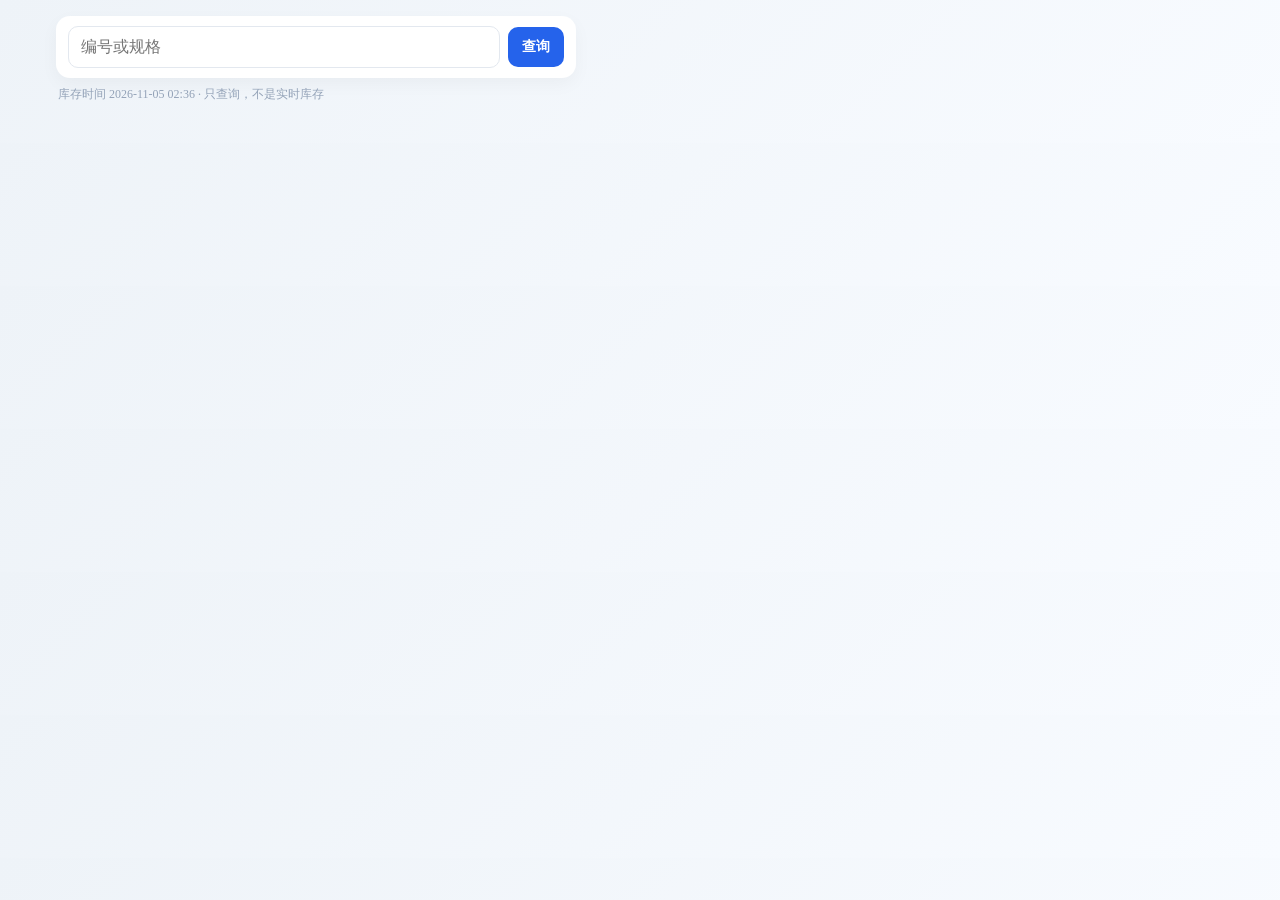
<file: q.html>
<!DOCTYPE html>
<html lang="zh">
<head>
<meta charset="UTF-8">
<meta name="viewport" content="width=device-width, initial-scale=1">
<title>库存查询</title>
<link rel="stylesheet" href="css/style.css?v=20261105b">
</head>
<body>
<div class="container">
  <div class="search-box">
    <div class="search-row">
      <input id="searchInput" placeholder="编号或规格">
      <button type="button" id="btnSearch"><span>查询</span></button>
    </div>
  </div>
  <div id="sub" style="font-size:12px;color:#94a3b8;margin:-4px 2px 10px;">库存时间 2026-11-05 02:36 · 只查询，不是实时库存</div>
  <div id="result"></div>
</div>
<div id="imgModal" class="modal"><img id="modalImg"></div>
<script>
var DATA=[{"code":"0328B","spec":"600x600","color":"B0622-1","warehouse":"k38","stock":599.0,"reserved":0,"reserveDetail":"","piecesPerBox":4.0,"boxWeight":0.0,"packaging":""},{"code":"0328B","spec":"600x600","color":"B0622-1","warehouse":"k39","stock":212.0,"reserved":0,"reserveDetail":"","piecesPerBox":4.0,"boxWeight":0.0,"packaging":""},{"code":"12002","spec":"470x1200","color":"DB04","warehouse":"1","stock":80.0,"reserved":0,"reserveDetail":"","piecesPerBox":3.0,"boxWeight":35.0,"packaging":"欧领纸箱"},{"code":"12002","spec":"470x1200","color":"DB04","warehouse":"k38","stock":49.0,"reserved":0,"reserveDetail":"","piecesPerBox":3.0,"boxWeight":0.0,"packaging":""},{"code":"12002","spec":"470×1200","color":"DB04","warehouse":"k39","stock":32.0,"reserved":0,"reserveDetail":"","piecesPerBox":3.0,"boxWeight":0.0,"packaging":""},{"code":"12B02","spec":"600x1200","color":"5","warehouse":"k38","stock":296.0,"reserved":0,"reserveDetail":"","piecesPerBox":2.0,"boxWeight":35.0,"packaging":""},{"code":"12B02","spec":"600x1200","color":"6","warehouse":"1","stock":0.5,"reserved":0,"reserveDetail":"","piecesPerBox":2.0,"boxWeight":0.0,"packaging":""},{"code":"12B03","spec":"600x1200","color":"5","warehouse":"k38","stock":350.0,"reserved":0,"reserveDetail":"","piecesPerBox":2.0,"boxWeight":35.0,"packaging":""},{"code":"12B03","spec":"600x1200","color":"6","warehouse":"1","stock":0.5,"reserved":0,"reserveDetail":"","piecesPerBox":2.0,"boxWeight":0.0,"packaging":""},{"code":"12B05","spec":"600x1200","color":"5","warehouse":"1","stock":83.5,"reserved":0,"reserveDetail":"","piecesPerBox":2.0,"boxWeight":0.0,"packaging":""},{"code":"12B05","spec":"600x1200","color":"5","warehouse":"k38","stock":149.0,"reserved":0,"reserveDetail":"","piecesPerBox":2.0,"boxWeight":35.0,"packaging":""},{"code":"12BS10","spec":"200x1200","color":"6","warehouse":"1","stock":25.0,"reserved":0,"reserveDetail":"","piecesPerBox":5.0,"boxWeight":0.0,"packaging":""},{"code":"12BS10","spec":"200x1200","color":"","warehouse":"k39","stock":237.0,"reserved":182.0,"reserveDetail":"中兴建筑(182)","piecesPerBox":6.0,"boxWeight":30.5,"packaging":"出口纸箱"},{"code":"12BS12","spec":"200x1200","color":"4","warehouse":"1","stock":9.0,"reserved":0,"reserveDetail":"","piecesPerBox":5.0,"boxWeight":0.0,"packaging":""},{"code":"12TD901","spec":"600x1200","color":"T03","warehouse":"1","stock":3.0,"reserved":0,"reserveDetail":"","piecesPerBox":2.0,"boxWeight":0.0,"packaging":""},{"code":"12X12","spec":"300x300","color":"","warehouse":"k38","stock":9.0,"reserved":0,"reserveDetail":"","piecesPerBox":11.0,"boxWeight":0.0,"packaging":""},{"code":"13502","spec":"470x1350","color":"DB03-01-G5","warehouse":"1","stock":4.0,"reserved":0,"reserveDetail":"","piecesPerBox":3.0,"boxWeight":42.0,"packaging":""},{"code":"13502","spec":"470x1350","color":"DB04","warehouse":"1","stock":130.0,"reserved":0,"reserveDetail":"","piecesPerBox":3.0,"boxWeight":42.0,"packaging":"欧领纸箱"},{"code":"13502","spec":"470x1200","color":"DB04","warehouse":"k38","stock":82.0,"reserved":0,"reserveDetail":"","piecesPerBox":3.0,"boxWeight":42.0,"packaging":""},{"code":"13502Y","spec":"470x1350","color":"默认","warehouse":"k39","stock":5.6667,"reserved":0,"reserveDetail":"","piecesPerBox":3.0,"boxWeight":0.0,"packaging":""},{"code":"13H004","spec":"300x300","color":"A1","warehouse":"k39","stock":2.0,"reserved":0,"reserveDetail":"","piecesPerBox":0.0,"boxWeight":0.0,"packaging":""},{"code":"13H009","spec":"300x300","color":"A1","warehouse":"1","stock":3.0,"reserved":0,"reserveDetail":"","piecesPerBox":0.0,"boxWeight":0.0,"packaging":""},{"code":"13H009","spec":"300x300","color":"A3","warehouse":"1","stock":22.0,"reserved":0,"reserveDetail":"","piecesPerBox":16.0,"boxWeight":0.0,"packaging":""},{"code":"13L009","spec":"300x300","color":"A1","warehouse":"1","stock":14.0,"reserved":0,"reserveDetail":"","piecesPerBox":15.0,"boxWeight":0.0,"packaging":""},{"code":"13L009","spec":"300x300","color":"B1","warehouse":"1","stock":0.0,"reserved":3.0,"reserveDetail":"博泰工程(3)","piecesPerBox":15.0,"boxWeight":0.0,"packaging":""},{"code":"13L009","spec":"300x300","color":"B1","warehouse":"k39","stock":0.0,"reserved":60.0,"reserveDetail":"博泰工程(60)","piecesPerBox":16.0,"boxWeight":28.0,"packaging":"出口包"},{"code":"15002","spec":"470x1500","color":"B18-4-A2","warehouse":"1","stock":34.3333,"reserved":0,"reserveDetail":"","piecesPerBox":3.0,"boxWeight":45.0,"packaging":""},{"code":"15002","spec":"470x1500","color":"DB04","warehouse":"1","stock":31.0,"reserved":0,"reserveDetail":"","piecesPerBox":3.0,"boxWeight":45.0,"packaging":"欧领纸箱"},{"code":"175M03","spec":"750x1500","color":"D9","warehouse":"1","stock":181.0,"reserved":0,"reserveDetail":"","piecesPerBox":0.0,"boxWeight":0.0,"packaging":""},{"code":"2012063GP","spec":"200x1200","color":"3","warehouse":"1","stock":141.0,"reserved":0,"reserveDetail":"","piecesPerBox":5.0,"boxWeight":0.0,"packaging":""},{"code":"2201M","spec":"296x300","color":"","warehouse":"k39","stock":7.0,"reserved":0,"reserveDetail":"","piecesPerBox":20.0,"boxWeight":22.0,"packaging":"白色英文纸箱"},{"code":"2220M","spec":"296x300","color":"B","warehouse":"k39","stock":1.0,"reserved":0,"reserveDetail":"","piecesPerBox":20.0,"boxWeight":22.0,"packaging":"白色出口纸箱"},{"code":"3201M","spec":"300x300","color":"默认","warehouse":"k39","stock":2.0,"reserved":0,"reserveDetail":"","piecesPerBox":8.0,"boxWeight":0.0,"packaging":""},{"code":"3D212Y014","spec":"200x1200","color":"6","warehouse":"1","stock":28.0,"reserved":0,"reserveDetail":"","piecesPerBox":5.0,"boxWeight":0.0,"packaging":""},{"code":"3K45","spec":"300x300","color":"3","warehouse":"1","stock":79.0,"reserved":140.0,"reserveDetail":"湖南建投(140)","piecesPerBox":15.0,"boxWeight":0.0,"packaging":""},{"code":"48246","spec":"306x306","color":"","warehouse":"k39","stock":149.0,"reserved":0,"reserveDetail":"","piecesPerBox":22.0,"boxWeight":23.0,"packaging":"白色英文纸箱"},{"code":"48D01F","spec":"400x800","color":"054","warehouse":"k38","stock":2.0,"reserved":0,"reserveDetail":"","piecesPerBox":6.0,"boxWeight":0.0,"packaging":""},{"code":"4K39","spec":"400x400","color":"默认","warehouse":"k39","stock":2.0,"reserved":0,"reserveDetail":"","piecesPerBox":10.0,"boxWeight":0.0,"packaging":""},{"code":"4K41","spec":"400x400","color":"默认","warehouse":"k39","stock":2.0,"reserved":0,"reserveDetail":"","piecesPerBox":10.0,"boxWeight":0.0,"packaging":""},{"code":"4k39","spec":"400x400","color":"5","warehouse":"1","stock":4.0,"reserved":0,"reserveDetail":"","piecesPerBox":10.0,"boxWeight":0.0,"packaging":""},{"code":"59M12","spec":"300x300","color":"","warehouse":"k39","stock":1.0,"reserved":0,"reserveDetail":"","piecesPerBox":22.0,"boxWeight":23.0,"packaging":""},{"code":"5K23","spec":"600x600","color":"6K1","warehouse":"k38","stock":2.0,"reserved":0,"reserveDetail":"","piecesPerBox":4.0,"boxWeight":0.0,"packaging":""},{"code":"5K25","spec":"600x600","color":"YY03","warehouse":"1","stock":5.0,"reserved":0,"reserveDetail":"","piecesPerBox":4.0,"boxWeight":0.0,"packaging":""},{"code":"5K37","spec":"600x600","color":"YY11","warehouse":"1","stock":18.0,"reserved":0,"reserveDetail":"","piecesPerBox":4.0,"boxWeight":0.0,"packaging":""},{"code":"61231RP","spec":"800x800","color":"1230-1","warehouse":"k39","stock":7.0,"reserved":0,"reserveDetail":"","piecesPerBox":0.0,"boxWeight":0.0,"packaging":""},{"code":"62206","spec":"600x600","color":"B2","warehouse":"k38","stock":2.0,"reserved":0,"reserveDetail":"","piecesPerBox":4.0,"boxWeight":0.0,"packaging":""},{"code":"6251253","spec":"600x600","color":"B1","warehouse":"1","stock":23.0,"reserved":0,"reserveDetail":"","piecesPerBox":4.0,"boxWeight":0.0,"packaging":""},{"code":"63701","spec":"600x600","color":"B3","warehouse":"1","stock":3.0,"reserved":0,"reserveDetail":"","piecesPerBox":4.0,"boxWeight":0.0,"packaging":""},{"code":"6668","spec":"600x600","color":"8D9","warehouse":"k39","stock":1.0,"reserved":0,"reserveDetail":"","piecesPerBox":4.0,"boxWeight":28.0,"packaging":"通包纸箱"},{"code":"66G007","spec":"600x600","color":"A15","warehouse":"1","stock":8.0,"reserved":0,"reserveDetail":"","piecesPerBox":4.0,"boxWeight":0.0,"packaging":""},{"code":"6818AS","spec":"600x1200","color":"默认","warehouse":"k39","stock":64.0,"reserved":0,"reserveDetail":"","piecesPerBox":2.0,"boxWeight":0.0,"packaging":""},{"code":"6D613","spec":"600x600","color":"064","warehouse":"k38","stock":3.0,"reserved":0,"reserveDetail":"","piecesPerBox":4.0,"boxWeight":0.0,"packaging":""},{"code":"6D613","spec":"600x600","color":"064","warehouse":"my","stock":11.0,"reserved":0,"reserveDetail":"","piecesPerBox":4.0,"boxWeight":0.0,"packaging":""},{"code":"6D620","spec":"600x600","color":"001","warehouse":"k38","stock":2.0,"reserved":0,"reserveDetail":"","piecesPerBox":4.0,"boxWeight":0.0,"packaging":""},{"code":"6D623","spec":"600x600","color":"B0521-1","warehouse":"1","stock":3.0,"reserved":0,"reserveDetail":"","piecesPerBox":4.0,"boxWeight":0.0,"packaging":""},{"code":"6D623","spec":"600x600","color":"B0817-1","warehouse":"k39","stock":14.0,"reserved":30.0,"reserveDetail":"mankong(30)","piecesPerBox":4.0,"boxWeight":28.0,"packaging":"NOBLE"},{"code":"6D625","spec":"600x600","color":"001","warehouse":"k38","stock":7.0,"reserved":0,"reserveDetail":"","piecesPerBox":4.0,"boxWeight":0.0,"packaging":""},{"code":"6D625","spec":"600*600","color":"010","warehouse":"1","stock":1.0,"reserved":0,"reserveDetail":"","piecesPerBox":0.0,"boxWeight":0.0,"packaging":""},{"code":"6D625","spec":"600x600","color":"013","warehouse":"1","stock":4.0,"reserved":0,"reserveDetail":"","piecesPerBox":4.0,"boxWeight":0.0,"packaging":""},{"code":"6D625","spec":"600x600","color":"014","warehouse":"1","stock":4.0,"reserved":0,"reserveDetail":"","piecesPerBox":4.0,"boxWeight":0.0,"packaging":""},{"code":"6D625","spec":"600x600","color":"017","warehouse":"k39","stock":3.0,"reserved":0,"reserveDetail":"","piecesPerBox":0.0,"boxWeight":0.0,"packaging":""},{"code":"6D625","spec":"600x600","color":"025","warehouse":"k38","stock":2.0,"reserved":0,"reserveDetail":"","piecesPerBox":4.0,"boxWeight":0.0,"packaging":""},{"code":"6D625","spec":"600x600","color":"B0609-1","warehouse":"k39","stock":3.0,"reserved":0,"reserveDetail":"","piecesPerBox":4.0,"boxWeight":0.0,"packaging":""},{"code":"6D625","spec":"600x600","color":"B0807-1","warehouse":"1","stock":750.0,"reserved":0,"reserveDetail":"","piecesPerBox":4.0,"boxWeight":28.0,"packaging":"NOBLE"},{"code":"6D625","spec":"600x600","color":"B0807-1","warehouse":"k38","stock":221.0,"reserved":212.0,"reserveDetail":"中兴建筑(212)","piecesPerBox":4.0,"boxWeight":28.0,"packaging":"NOBLE"},{"code":"8D820","spec":"800x800","color":"009","warehouse":"k38","stock":25.6667,"reserved":0,"reserveDetail":"","piecesPerBox":3.0,"boxWeight":0.0,"packaging":""},{"code":"8D825","spec":"800x800","color":"005","warehouse":"1","stock":11.0,"reserved":0,"reserveDetail":"","piecesPerBox":3.0,"boxWeight":0.0,"packaging":""},{"code":"8D825","spec":"800x800","color":"A1208-1","warehouse":"k38","stock":0.3333,"reserved":0,"reserveDetail":"","piecesPerBox":3.0,"boxWeight":0.0,"packaging":""},{"code":"8D825","spec":"800x800","color":"B0530","warehouse":"1","stock":328.0,"reserved":0,"reserveDetail":"","piecesPerBox":3.0,"boxWeight":0.0,"packaging":""},{"code":"8D825","spec":"800x800","color":"B0710-2","warehouse":"k38","stock":710.0,"reserved":0,"reserveDetail":"","piecesPerBox":3.0,"boxWeight":39.0,"packaging":"NOBLE"},{"code":"93310","spec":"800x800","color":"A10","warehouse":"k38","stock":1.0,"reserved":0,"reserveDetail":"","piecesPerBox":3.0,"boxWeight":41.0,"packaging":""},{"code":"97LW03","spec":"300x300","color":"H","warehouse":"1","stock":15.0,"reserved":0,"reserveDetail":"","piecesPerBox":20.0,"boxWeight":0.0,"packaging":""},{"code":"97LW05","spec":"300x300","color":"E","warehouse":"1","stock":138.0,"reserved":0,"reserveDetail":"","piecesPerBox":0.0,"boxWeight":0.0,"packaging":""},{"code":"97YBH01","spec":"300x300","color":"D","warehouse":"k39","stock":47.0,"reserved":0,"reserveDetail":"","piecesPerBox":20.0,"boxWeight":23.0,"packaging":"白色英文纸箱"},{"code":"98506","spec":"900x1800","color":"HB004","warehouse":"1","stock":485.0,"reserved":0,"reserveDetail":"","piecesPerBox":1.0,"boxWeight":0.0,"packaging":""},{"code":"A12666","spec":"600x1200","color":"D16","warehouse":"1","stock":2.0,"reserved":0,"reserveDetail":"","piecesPerBox":2.0,"boxWeight":28.5,"packaging":"得力金刚大理石箱"},{"code":"A8302","spec":"300x600","color":"S65","warehouse":"k39","stock":35.0,"reserved":0,"reserveDetail":"","piecesPerBox":8.0,"boxWeight":0.0,"packaging":""},{"code":"AHB1268809","spec":"600x1200","color":"2","warehouse":"k38","stock":294.0,"reserved":0,"reserveDetail":"","piecesPerBox":3.0,"boxWeight":45.0,"packaging":"蒙娜丽莎"},{"code":"ALP3804","spec":"300x600","color":"S21(P4)","warehouse":"1","stock":34.0,"reserved":0,"reserveDetail":"","piecesPerBox":4.0,"boxWeight":0.0,"packaging":""},{"code":"ALP3809S","spec":"300x600","color":"S2(P4)","warehouse":"1","stock":2.0,"reserved":0,"reserveDetail":"","piecesPerBox":0.0,"boxWeight":0.0,"packaging":""},{"code":"ALP6804","spec":"600x600","color":"S21(P5)","warehouse":"1","stock":2.0,"reserved":0,"reserveDetail":"","piecesPerBox":4.0,"boxWeight":0.0,"packaging":""},{"code":"AN004","spec":"600x600","color":"A1019-1","warehouse":"k38","stock":1.75,"reserved":0,"reserveDetail":"","piecesPerBox":4.0,"boxWeight":0.0,"packaging":""},{"code":"AN004","spec":"600x600","color":"B0319-1","warehouse":"k39","stock":4.0,"reserved":0,"reserveDetail":"","piecesPerBox":4.0,"boxWeight":0.0,"packaging":""},{"code":"AN004","spec":"600x600","color":"B0506-1","warehouse":"1","stock":2.0,"reserved":0,"reserveDetail":"","piecesPerBox":4.0,"boxWeight":0.0,"packaging":""},{"code":"ANB3612LG","spec":"300x600","color":"251125","warehouse":"k38","stock":1.0,"reserved":0,"reserveDetail":"","piecesPerBox":8.0,"boxWeight":21.0,"packaging":"蒙娜丽莎"},{"code":"ANB62206","spec":"600x600","color":"B3","warehouse":"k38","stock":300.0,"reserved":0,"reserveDetail":"","piecesPerBox":4.0,"boxWeight":28.0,"packaging":"蒙娜丽莎"},{"code":"ANB8001","spec":"800x800","color":"B0530-1","warehouse":"k39","stock":477.0,"reserved":0,"reserveDetail":"","piecesPerBox":3.0,"boxWeight":39.0,"packaging":"蒙娜丽莎"},{"code":"AP6663G","spec":"600x600","color":"F2405A01","warehouse":"k38","stock":2.0,"reserved":0,"reserveDetail":"","piecesPerBox":4.0,"boxWeight":30.0,"packaging":""},{"code":"AS5624","spec":"600x600","color":"5K4","warehouse":"k38","stock":106.0,"reserved":0,"reserveDetail":"","piecesPerBox":4.0,"boxWeight":28.0,"packaging":"蒙娜丽莎"},{"code":"AT12212","spec":"200x1200","color":"默认","warehouse":"1","stock":194.0,"reserved":120.0,"reserveDetail":"智领(120)","piecesPerBox":5.0,"boxWeight":0.0,"packaging":""},{"code":"BE001","spec":"800x800","color":"XS061","warehouse":"1","stock":6.0,"reserved":0,"reserveDetail":"","piecesPerBox":0.0,"boxWeight":0.0,"packaging":""},{"code":"BF33M","spec":"200x1200","color":"默认","warehouse":"1","stock":110.0,"reserved":0,"reserveDetail":"","piecesPerBox":5.0,"boxWeight":0.0,"packaging":""},{"code":"BT003","spec":"600x600","color":"石材","warehouse":"k38","stock":30.0,"reserved":0,"reserveDetail":"","piecesPerBox":1.0,"boxWeight":0.0,"packaging":"无包装"},{"code":"BYF157222","spec":"750x1500","color":"D255","warehouse":"1","stock":3.0,"reserved":0,"reserveDetail":"","piecesPerBox":2.0,"boxWeight":0.0,"packaging":""},{"code":"C12638H","spec":"600x1200","color":"2A","warehouse":"1","stock":4.0,"reserved":0,"reserveDetail":"","piecesPerBox":2.0,"boxWeight":0.0,"packaging":""},{"code":"C3004","spec":"300x300","color":"14","warehouse":"k38","stock":55.0,"reserved":0,"reserveDetail":"","piecesPerBox":14.0,"boxWeight":21.0,"packaging":"牛皮纸"},{"code":"C3009","spec":"300x300","color":"","warehouse":"k39","stock":140.0,"reserved":0,"reserveDetail":"","piecesPerBox":14.0,"boxWeight":22.0,"packaging":"黄色英文纸箱"},{"code":"CFG800651","spec":"800x800","color":"ABB1250531","warehouse":"1","stock":33.0,"reserved":0,"reserveDetail":"","piecesPerBox":3.0,"boxWeight":0.0,"packaging":""},{"code":"CNM8LWO7A","spec":"800x800","color":"默认","warehouse":"1","stock":12.0,"reserved":0,"reserveDetail":"","piecesPerBox":3.0,"boxWeight":0.0,"packaging":""},{"code":"CSG639124","spec":"300x600","color":"0Y0126B016","warehouse":"k38","stock":830.0,"reserved":0,"reserveDetail":"","piecesPerBox":10.0,"boxWeight":28.2,"packaging":"东鹏"},{"code":"CSG639124","spec":"300x600","color":"0YO126B016","warehouse":"my","stock":500.0,"reserved":0,"reserveDetail":"","piecesPerBox":10.0,"boxWeight":28.2,"packaging":"东鹏"},{"code":"CSG639124","spec":"300x600","color":"0YO126S996","warehouse":"k38","stock":86.0,"reserved":0,"reserveDetail":"","piecesPerBox":10.0,"boxWeight":28.2,"packaging":"东鹏"},{"code":"CSG639124","spec":"300x600","color":"0YO126S996","warehouse":"k39","stock":675.0,"reserved":0,"reserveDetail":"","piecesPerBox":10.0,"boxWeight":28.2,"packaging":"东鹏"},{"code":"CSG639124","spec":"300x600","color":"0YO126S996","warehouse":"my","stock":416.0,"reserved":0,"reserveDetail":"","piecesPerBox":10.0,"boxWeight":28.2,"packaging":"东鹏"},{"code":"CT05","spec":"600x1200","color":"A1103—1","warehouse":"k39","stock":9.0,"reserved":0,"reserveDetail":"","piecesPerBox":0.0,"boxWeight":0.0,"packaging":""},{"code":"CYM6816","spec":"600x600","color":"A5","warehouse":"1","stock":147.0,"reserved":0,"reserveDetail":"","piecesPerBox":4.0,"boxWeight":0.0,"packaging":""},{"code":"D600","spec":"600x600","color":"DH93","warehouse":"1","stock":211.0,"reserved":0,"reserveDetail":"","piecesPerBox":4.0,"boxWeight":27.0,"packaging":"得力大理石箱"},{"code":"D600","spec":"600x600","color":"DH93","warehouse":"k38","stock":11.0,"reserved":0,"reserveDetail":"","piecesPerBox":0.0,"boxWeight":0.0,"packaging":""},{"code":"D61231","spec":"600x1200","color":"DH340","warehouse":"1","stock":98.0,"reserved":9.0,"reserveDetail":"博泰工程(9)","piecesPerBox":3.0,"boxWeight":43.5,"packaging":"得力金刚大理石箱"},{"code":"D803","spec":"800x800","color":"DH713","warehouse":"k38","stock":1.0,"reserved":0,"reserveDetail":"","piecesPerBox":3.0,"boxWeight":0.0,"packaging":""},{"code":"D811","spec":"800x800","color":"DH313","warehouse":"k38","stock":12.0,"reserved":0,"reserveDetail":"","piecesPerBox":3.0,"boxWeight":42.0,"packaging":""},{"code":"D811","spec":"800x800","color":"DH340","warehouse":"1","stock":128.0,"reserved":0,"reserveDetail":"","piecesPerBox":3.0,"boxWeight":38.5,"packaging":"得力金刚大理石箱"},{"code":"D889016","spec":"800x800","color":"A0517-1","warehouse":"1","stock":2.0,"reserved":0,"reserveDetail":"","piecesPerBox":3.0,"boxWeight":0.0,"packaging":""},{"code":"DS715015","spec":"750x1500","color":"GW10","warehouse":"k38","stock":2.0,"reserved":0,"reserveDetail":"","piecesPerBox":2.0,"boxWeight":0.0,"packaging":""},{"code":"EA保护膜","spec":"41600*1150","color":"绿底白字","warehouse":"k39","stock":10.0,"reserved":0,"reserveDetail":"","piecesPerBox":0.0,"boxWeight":0.0,"packaging":""},{"code":"EVA保护膜","spec":"41600*1170","color":"绿底黑字","warehouse":"1","stock":102.0,"reserved":0,"reserveDetail":"","piecesPerBox":0.0,"boxWeight":0.0,"packaging":""},{"code":"EVA保护膜","spec":"41600*1170","color":"绿底黑字","warehouse":"k38","stock":134.0,"reserved":0,"reserveDetail":"","piecesPerBox":0.0,"boxWeight":0.0,"packaging":""},{"code":"F12000MP","spec":"600x1200","color":"3","warehouse":"k38","stock":2.0,"reserved":43.0,"reserveDetail":"芭提雅高总(43)","piecesPerBox":2.0,"boxWeight":0.0,"packaging":""},{"code":"F12001MP","spec":"600x1200","color":"6","warehouse":"1","stock":2.0,"reserved":0,"reserveDetail":"","piecesPerBox":2.0,"boxWeight":0.0,"packaging":""},{"code":"F12001MP","spec":"600x1200","color":"6","warehouse":"k39","stock":2.0,"reserved":0,"reserveDetail":"","piecesPerBox":2.0,"boxWeight":0.0,"packaging":""},{"code":"F12002MP","spec":"600x1200","color":"4","warehouse":"k38","stock":109.0,"reserved":0,"reserveDetail":"","piecesPerBox":2.0,"boxWeight":0.0,"packaging":""},{"code":"F12002MP","spec":"600x1200","color":"4","warehouse":"k39","stock":8.0,"reserved":0,"reserveDetail":"","piecesPerBox":2.0,"boxWeight":0.0,"packaging":""},{"code":"F12005MF","spec":"600x1200","color":"12","warehouse":"k39","stock":43.0,"reserved":0,"reserveDetail":"","piecesPerBox":2.0,"boxWeight":35.0,"packaging":"菲尼莎纸箱"},{"code":"F12006","spec":"600x1200","color":"13","warehouse":"1","stock":187.5,"reserved":0,"reserveDetail":"","piecesPerBox":2.0,"boxWeight":0.0,"packaging":""},{"code":"F12006MP","spec":"600x1200","color":"10","warehouse":"k38","stock":1.0,"reserved":0,"reserveDetail":"","piecesPerBox":2.0,"boxWeight":0.0,"packaging":""},{"code":"F12023SP","spec":"600x1200","color":"9","warehouse":"1","stock":23.0,"reserved":0,"reserveDetail":"","piecesPerBox":2.0,"boxWeight":0.0,"packaging":""},{"code":"F12031SP","spec":"600x1200","color":"A0514-1","warehouse":"k39","stock":7.0,"reserved":0,"reserveDetail":"","piecesPerBox":2.0,"boxWeight":0.0,"packaging":""},{"code":"F12058P","spec":"600x1200","color":"11","warehouse":"k38","stock":1.0,"reserved":0,"reserveDetail":"","piecesPerBox":0.0,"boxWeight":0.0,"packaging":""},{"code":"F12058P","spec":"600x1200","color":"9","warehouse":"1","stock":1.0,"reserved":0,"reserveDetail":"","piecesPerBox":2.0,"boxWeight":0.0,"packaging":""},{"code":"F12068P","spec":"600x1200","color":"6","warehouse":"1","stock":12.0,"reserved":0,"reserveDetail":"","piecesPerBox":2.0,"boxWeight":0.0,"packaging":""},{"code":"F12068P","spec":"600x1200","color":"7","warehouse":"k39","stock":11.0,"reserved":0,"reserveDetail":"","piecesPerBox":2.0,"boxWeight":0.0,"packaging":""},{"code":"F12070sp","spec":"600x1200","color":"8","warehouse":"1","stock":2.0,"reserved":0,"reserveDetail":"","piecesPerBox":2.0,"boxWeight":0.0,"packaging":""},{"code":"F12071SP","spec":"600x1200","color":"3","warehouse":"1","stock":14.0,"reserved":0,"reserveDetail":"","piecesPerBox":2.0,"boxWeight":0.0,"packaging":""},{"code":"F12071SP","spec":"600x1200","color":"7","warehouse":"1","stock":9.0,"reserved":0,"reserveDetail":"","piecesPerBox":2.0,"boxWeight":0.0,"packaging":""},{"code":"F12613","spec":"600x1200","color":"1","warehouse":"1","stock":101.5,"reserved":41.0,"reserveDetail":"智领(41)","piecesPerBox":2.0,"boxWeight":0.0,"packaging":""},{"code":"F12620","spec":"600x1200","color":"3","warehouse":"k38","stock":5.0,"reserved":0,"reserveDetail":"","piecesPerBox":2.0,"boxWeight":0.0,"packaging":""},{"code":"F12620","spec":"600x1200","color":"6","warehouse":"k38","stock":30.0,"reserved":0,"reserveDetail":"","piecesPerBox":2.0,"boxWeight":0.0,"packaging":""},{"code":"F12620","spec":"600x1200","color":"6","warehouse":"k39","stock":223.0,"reserved":0,"reserveDetail":"","piecesPerBox":2.0,"boxWeight":0.0,"packaging":""},{"code":"F71520","spec":"750x1500","color":"A4","warehouse":"k38","stock":1.0,"reserved":0,"reserveDetail":"","piecesPerBox":2.0,"boxWeight":0.0,"packaging":""},{"code":"F71520","spec":"750x1500","color":"A7","warehouse":"k39","stock":93.0,"reserved":0,"reserveDetail":"","piecesPerBox":2.0,"boxWeight":55.0,"packaging":"菲尼莎纸箱"},{"code":"F71529","spec":"750x1500","color":"A5","warehouse":"k39","stock":1.0,"reserved":0,"reserveDetail":"","piecesPerBox":2.0,"boxWeight":52.0,"packaging":"菲尼莎纸箱"},{"code":"F71530","spec":"750x1500","color":"A9","warehouse":"k39","stock":81.0,"reserved":0,"reserveDetail":"","piecesPerBox":2.0,"boxWeight":55.0,"packaging":"菲尼莎纸箱"},{"code":"FG271517-A","spec":"600x1200","color":"默认","warehouse":"1","stock":13.0,"reserved":0,"reserveDetail":"","piecesPerBox":2.0,"boxWeight":0.0,"packaging":""},{"code":"FG30521","spec":"300x300","color":"","warehouse":"k38","stock":100.0,"reserved":0,"reserveDetail":"","piecesPerBox":0.0,"boxWeight":0.0,"packaging":""},{"code":"FG36607","spec":"300x600","color":"B604-02","warehouse":"1","stock":99.0,"reserved":0,"reserveDetail":"","piecesPerBox":8.0,"boxWeight":0.0,"packaging":""},{"code":"FG36617","spec":"300x600","color":"A604-02","warehouse":"1","stock":53.0,"reserved":0,"reserveDetail":"","piecesPerBox":8.0,"boxWeight":0.0,"packaging":""},{"code":"FG36620","spec":"300x600","color":"A508-02","warehouse":"1","stock":99.0,"reserved":0,"reserveDetail":"","piecesPerBox":8.0,"boxWeight":0.0,"packaging":""},{"code":"FG36621","spec":"300x600","color":"A508-02","warehouse":"1","stock":100.0,"reserved":0,"reserveDetail":"","piecesPerBox":8.0,"boxWeight":0.0,"packaging":""},{"code":"FG36630","spec":"300x600","color":"B508-03","warehouse":"k38","stock":86.0,"reserved":0,"reserveDetail":"","piecesPerBox":0.0,"boxWeight":0.0,"packaging":""},{"code":"FG36631","spec":"300x600","color":"B603-01","warehouse":"1","stock":150.0,"reserved":0,"reserveDetail":"","piecesPerBox":8.0,"boxWeight":0.0,"packaging":""},{"code":"FG612202Q","spec":"600x1200","color":"B601-01","warehouse":"1","stock":1.0,"reserved":0,"reserveDetail":"","piecesPerBox":0.0,"boxWeight":0.0,"packaging":""},{"code":"FG801335","spec":"800x800","color":"0B0126Q51K","warehouse":"k39","stock":1381.0,"reserved":0,"reserveDetail":"","piecesPerBox":3.0,"boxWeight":45.0,"packaging":"东鹏"},{"code":"FG801517","spec":"800x800","color":"AB0326Q51K","warehouse":"k38","stock":1088.0,"reserved":0,"reserveDetail":"","piecesPerBox":3.0,"boxWeight":0.0,"packaging":""},{"code":"FG801517_A","spec":"800x800","color":"AB0326Q51K","warehouse":"1","stock":685.0,"reserved":0,"reserveDetail":"","piecesPerBox":3.0,"boxWeight":40.5,"packaging":"东鹏"},{"code":"FG801572","spec":"800x800","color":"0B0224B03B","warehouse":"1","stock":112.0,"reserved":0,"reserveDetail":"","piecesPerBox":3.0,"boxWeight":0.0,"packaging":""},{"code":"FP129005","spec":"600x1200","color":"FD00314","warehouse":"k39","stock":5.0,"reserved":0,"reserveDetail":"","piecesPerBox":2.0,"boxWeight":0.0,"packaging":""},{"code":"FV271585","spec":"600x1200","color":"","warehouse":"1","stock":1.0,"reserved":0,"reserveDetail":"","piecesPerBox":0.0,"boxWeight":0.0,"packaging":""},{"code":"FXK6NS105","spec":"600×600","color":"H2503B01","warehouse":"k38","stock":87.0,"reserved":0,"reserveDetail":"","piecesPerBox":0.0,"boxWeight":0.0,"packaging":""},{"code":"FXK6NS105C","spec":"600x600","color":"H2405A01","warehouse":"1","stock":4.0,"reserved":0,"reserveDetail":"","piecesPerBox":4.0,"boxWeight":0.0,"packaging":""},{"code":"G12236","spec":"200x1200","color":"2","warehouse":"1","stock":12.0,"reserved":0,"reserveDetail":"","piecesPerBox":5.0,"boxWeight":0.0,"packaging":""},{"code":"G36621","spec":"300x00","color":"A508-02","warehouse":"1","stock":100.0,"reserved":0,"reserveDetail":"","piecesPerBox":8.0,"boxWeight":0.0,"packaging":""},{"code":"G6513","spec":"600x600","color":"HHT105-02","warehouse":"k38","stock":73.0,"reserved":0,"reserveDetail":"","piecesPerBox":6.0,"boxWeight":44.5,"packaging":"冠珠"},{"code":"GEBH21380X","spec":"800x800","color":"GTG74","warehouse":"k38","stock":1.0,"reserved":0,"reserveDetail":"","piecesPerBox":0.0,"boxWeight":0.0,"packaging":""},{"code":"GF-EQ80400T","spec":"800x800","color":"BJP1001-31-N","warehouse":"k39","stock":3.0,"reserved":0,"reserveDetail":"","piecesPerBox":0.0,"boxWeight":0.0,"packaging":""},{"code":"GF-JB653","spec":"600x600","color":"HHT105-02","warehouse":"my","stock":1250.0,"reserved":0,"reserveDetail":"","piecesPerBox":6.0,"boxWeight":44.5,"packaging":"冠珠"},{"code":"GFJQ80260X","spec":"800x800","color":"HHC101","warehouse":"k38","stock":7.0,"reserved":0,"reserveDetail":"","piecesPerBox":3.0,"boxWeight":40.0,"packaging":""},{"code":"GH3600","spec":"300x600","color":"HHBC0827-01J","warehouse":"k39","stock":1150.0,"reserved":0,"reserveDetail":"","piecesPerBox":8.0,"boxWeight":24.0,"packaging":"冠珠"},{"code":"GH3600","spec":"300x600","color":"HHBC0827-01J","warehouse":"my","stock":174.0,"reserved":0,"reserveDetail":"","piecesPerBox":8.0,"boxWeight":24.0,"packaging":"冠珠"},{"code":"GJH62JZ301L","spec":"600x1200","color":"3A","warehouse":"1","stock":255.0,"reserved":0,"reserveDetail":"","piecesPerBox":2.0,"boxWeight":0.0,"packaging":""},{"code":"GJH62JZ301L","spec":"600x1200","color":"3A","warehouse":"k38","stock":98.0,"reserved":0,"reserveDetail":"","piecesPerBox":2.0,"boxWeight":33.0,"packaging":""},{"code":"GOFFP4233RE","spec":"600x600","color":"B0124-1(1级)","warehouse":"k38","stock":7.0,"reserved":0,"reserveDetail":"","piecesPerBox":4.0,"boxWeight":0.0,"packaging":""},{"code":"GOFFP4233RE","spec":"600x600","color":"B0124-1","warehouse":"k38","stock":316.0,"reserved":0,"reserveDetail":"","piecesPerBox":4.0,"boxWeight":0.0,"packaging":"鹰牌"},{"code":"GOFFP5213RE","spec":"600x600","color":"LW01","warehouse":"my","stock":12.0,"reserved":0,"reserveDetail":"","piecesPerBox":4.0,"boxWeight":28.0,"packaging":""},{"code":"GOFFP5214RE","spec":"600x600","color":"LW01","warehouse":"my","stock":29.0,"reserved":0,"reserveDetail":"","piecesPerBox":4.0,"boxWeight":28.0,"packaging":""},{"code":"H126502","spec":"600x1200","color":"G3","warehouse":"k38","stock":3.0,"reserved":0,"reserveDetail":"","piecesPerBox":2.0,"boxWeight":32.0,"packaging":"中性纸箱"},{"code":"H126513","spec":"600x1200","color":"G5","warehouse":"k38","stock":2.0,"reserved":0,"reserveDetail":"","piecesPerBox":2.0,"boxWeight":32.0,"packaging":"中性纸箱"},{"code":"H35045","spec":"300x300","color":"默认","warehouse":"1","stock":1.0,"reserved":0,"reserveDetail":"","piecesPerBox":15.0,"boxWeight":0.0,"packaging":""},{"code":"H40846","spec":"400x800","color":"F26","warehouse":"k38","stock":4.0,"reserved":0,"reserveDetail":"","piecesPerBox":6.0,"boxWeight":0.0,"packaging":""},{"code":"H4236","spec":"400x400","color":"默认","warehouse":"1","stock":2.0,"reserved":0,"reserveDetail":"","piecesPerBox":10.0,"boxWeight":0.0,"packaging":""},{"code":"H8103","spec":"800x100","color":"默认","warehouse":"1","stock":24.0,"reserved":0,"reserveDetail":"","piecesPerBox":0.0,"boxWeight":0.0,"packaging":""},{"code":"H8103Z","spec":"800x800","color":"M7","warehouse":"1","stock":24.0,"reserved":0,"reserveDetail":"","piecesPerBox":3.0,"boxWeight":0.0,"packaging":""},{"code":"H8105","spec":"600x100","color":"默认","warehouse":"1","stock":32.0,"reserved":0,"reserveDetail":"","piecesPerBox":0.0,"boxWeight":0.0,"packaging":""},{"code":"HB1268808","spec":"600*1200","color":"1","warehouse":"1","stock":3.0,"reserved":0,"reserveDetail":"","piecesPerBox":0.0,"boxWeight":0.0,"packaging":""},{"code":"HB1268809","spec":"600x1200","color":"1","warehouse":"k38","stock":9.0,"reserved":0,"reserveDetail":"","piecesPerBox":3.0,"boxWeight":0.0,"packaging":""},{"code":"HB1268809","spec":"60x120","color":"3","warehouse":"c9","stock":227.0,"reserved":0,"reserveDetail":"","piecesPerBox":3.0,"boxWeight":45.0,"packaging":"NOBLE"},{"code":"HB1268810","spec":"600x1200","color":"1","warehouse":"k39","stock":6.0,"reserved":0,"reserveDetail":"","piecesPerBox":3.0,"boxWeight":0.0,"packaging":""},{"code":"HB1268810","spec":"600x1200","color":"2","warehouse":"k39","stock":1.0,"reserved":0,"reserveDetail":"","piecesPerBox":3.0,"boxWeight":0.0,"packaging":""},{"code":"HB1268810","spec":"600x1200","color":"3","warehouse":"1","stock":1.6667,"reserved":0,"reserveDetail":"","piecesPerBox":3.0,"boxWeight":0.0,"packaging":""},{"code":"HB1268810","spec":"60x120","color":"3","warehouse":"c9","stock":308.0,"reserved":0,"reserveDetail":"","piecesPerBox":3.0,"boxWeight":45.0,"packaging":"NOBLE"},{"code":"HB1268810","spec":"600x1200","color":"3","warehouse":"k38","stock":161.3333,"reserved":43.0,"reserveDetail":"智领(43)","piecesPerBox":3.0,"boxWeight":0.0,"packaging":""},{"code":"HB1268812","spec":"600x1200","color":"1","warehouse":"k38","stock":33.6667,"reserved":0,"reserveDetail":"","piecesPerBox":3.0,"boxWeight":0.0,"packaging":""},{"code":"HB1268812","spec":"600x1200","color":"1","warehouse":"k39","stock":0.0,"reserved":109.0,"reserveDetail":"中亚装饰(109)","piecesPerBox":3.0,"boxWeight":45.0,"packaging":"蒙娜丽莎"},{"code":"HB1268812","spec":"60x120","color":"2","warehouse":"c9","stock":680.0,"reserved":0,"reserveDetail":"","piecesPerBox":3.0,"boxWeight":45.0,"packaging":"NOBLE"},{"code":"HB1268812","spec":"600x1200","color":"2","warehouse":"k39","stock":27.0,"reserved":0,"reserveDetail":"","piecesPerBox":3.0,"boxWeight":0.0,"packaging":""},{"code":"HB715-80R","spec":"750x1500","color":"1","warehouse":"k38","stock":216.0,"reserved":0,"reserveDetail":"","piecesPerBox":2.0,"boxWeight":52.0,"packaging":"NOBLE"},{"code":"HB715-80R","spec":"750x1500","color":"1","warehouse":"k39","stock":72.0,"reserved":0,"reserveDetail":"","piecesPerBox":2.0,"boxWeight":0.0,"packaging":""},{"code":"HB715-80R","spec":"750x1500","color":"2","warehouse":"k38","stock":64.0,"reserved":0,"reserveDetail":"","piecesPerBox":2.0,"boxWeight":52.0,"packaging":"NOBLE"},{"code":"HB7158808","spec":"750x1500","color":"1","warehouse":"k38","stock":2.0,"reserved":0,"reserveDetail":"","piecesPerBox":2.0,"boxWeight":0.0,"packaging":""},{"code":"HB7158808","spec":"750x1500","color":"2","warehouse":"k38","stock":19.0,"reserved":0,"reserveDetail":"","piecesPerBox":2.0,"boxWeight":0.0,"packaging":""},{"code":"HB7158809","spec":"750x1500","color":"默认","warehouse":"k38","stock":1.0,"reserved":0,"reserveDetail":"","piecesPerBox":2.0,"boxWeight":0.0,"packaging":""},{"code":"HB7158809R","spec":"750x1500","color":"1","warehouse":"k38","stock":207.0,"reserved":0,"reserveDetail":"","piecesPerBox":2.0,"boxWeight":0.0,"packaging":""},{"code":"HB7158809R","spec":"750x1500","color":"1","warehouse":"k39","stock":162.0,"reserved":0,"reserveDetail":"","piecesPerBox":2.0,"boxWeight":0.0,"packaging":""},{"code":"HB7158810","spec":"750x1500","color":"1","warehouse":"k38","stock":3.0,"reserved":0,"reserveDetail":"","piecesPerBox":2.0,"boxWeight":0.0,"packaging":""},{"code":"HB7158811","spec":"750x1500","color":"1","warehouse":"k39","stock":2.0,"reserved":0,"reserveDetail":"","piecesPerBox":2.0,"boxWeight":0.0,"packaging":""},{"code":"HB7158811R","spec":"750X1500","color":"1","warehouse":"k38","stock":2.0,"reserved":0,"reserveDetail":"","piecesPerBox":2.0,"boxWeight":0.0,"packaging":""},{"code":"HB7158812","spec":"750x1500","color":"1","warehouse":"1","stock":82.0,"reserved":0,"reserveDetail":"","piecesPerBox":2.0,"boxWeight":0.0,"packaging":""},{"code":"HB7158812R","spec":"750x1500","color":"1","warehouse":"k39","stock":226.0,"reserved":0,"reserveDetail":"","piecesPerBox":2.0,"boxWeight":0.0,"packaging":""},{"code":"HB8013","spec":"800x800","color":"11","warehouse":"c9","stock":122.0,"reserved":308.0,"reserveDetail":"中兴装饰（待换）(308)","piecesPerBox":3.0,"boxWeight":41.5,"packaging":"NOBLE"},{"code":"HB8013","spec":"800x800","color":"8","warehouse":"c9","stock":0.0,"reserved":427.0,"reserveDetail":"中兴装饰（待换）(427)","piecesPerBox":3.0,"boxWeight":41.5,"packaging":"NOBLE"},{"code":"HB8808","spec":"800x800","color":"1","warehouse":"k38","stock":11.6667,"reserved":0,"reserveDetail":"","piecesPerBox":3.0,"boxWeight":0.0,"packaging":""},{"code":"HB8809","spec":"800x800","color":"1","warehouse":"1","stock":1.0,"reserved":0,"reserveDetail":"","piecesPerBox":3.0,"boxWeight":0.0,"packaging":""},{"code":"HB8809","spec":"800x800","color":"8","warehouse":"1","stock":7.0,"reserved":0,"reserveDetail":"","piecesPerBox":3.0,"boxWeight":0.0,"packaging":""},{"code":"HB8810","spec":"800x800","color":"10","warehouse":"k38","stock":25.0,"reserved":0,"reserveDetail":"","piecesPerBox":3.0,"boxWeight":0.0,"packaging":""},{"code":"HB8810","spec":"800x800","color":"11","warehouse":"k39","stock":3.0,"reserved":0,"reserveDetail":"","piecesPerBox":3.0,"boxWeight":0.0,"packaging":""},{"code":"HB8810","spec":"800x800","color":"6","warehouse":"k39","stock":27.0,"reserved":0,"reserveDetail":"","piecesPerBox":3.0,"boxWeight":0.0,"packaging":""},{"code":"HB8810","spec":"280x800","color":"默认","warehouse":"1","stock":26.0,"reserved":0,"reserveDetail":"","piecesPerBox":0.0,"boxWeight":0.0,"packaging":""},{"code":"HBG80316","spec":"800x800","color":"B0205-1","warehouse":"k39","stock":780.0,"reserved":0,"reserveDetail":"","piecesPerBox":3.0,"boxWeight":38.5,"packaging":"NOBLE纸箱"},{"code":"HD06","spec":"470x1200","color":"A01","warehouse":"1","stock":18.0,"reserved":0,"reserveDetail":"","piecesPerBox":3.0,"boxWeight":0.0,"packaging":""},{"code":"HD12809","spec":"600x1200","color":"241101-1","warehouse":"1","stock":4.0,"reserved":0,"reserveDetail":"","piecesPerBox":1.0,"boxWeight":0.0,"packaging":""},{"code":"HD803","spec":"800x800","color":"DH2","warehouse":"1","stock":8.0,"reserved":0,"reserveDetail":"","piecesPerBox":3.0,"boxWeight":0.0,"packaging":""},{"code":"HG12601","spec":"300x600","color":"默认","warehouse":"k39","stock":2.0,"reserved":0,"reserveDetail":"","piecesPerBox":0.0,"boxWeight":0.0,"packaging":""},{"code":"HG12601S-18","spec":"600x1200","color":"103","warehouse":"k39","stock":0.5,"reserved":0,"reserveDetail":"","piecesPerBox":2.0,"boxWeight":0.0,"packaging":""},{"code":"HG12611","spec":"600×300","color":"5","warehouse":"k39","stock":1.0,"reserved":0,"reserveDetail":"","piecesPerBox":0.0,"boxWeight":0.0,"packaging":""},{"code":"HG12611","spec":"300x900","color":"浅色","warehouse":"k38","stock":22.0,"reserved":0,"reserveDetail":"","piecesPerBox":2.0,"boxWeight":0.0,"packaging":""},{"code":"HJ715052-R","spec":"750x1500","color":"H2506R25","warehouse":"k39","stock":1.0,"reserved":0,"reserveDetail":"","piecesPerBox":2.0,"boxWeight":0.0,"packaging":""},{"code":"HN1268808B","spec":"600x1200","color":"7","warehouse":"1","stock":90.6667,"reserved":0,"reserveDetail":"","piecesPerBox":3.0,"boxWeight":0.0,"packaging":""},{"code":"HN1268809B","spec":"600x1200","color":"4","warehouse":"k38","stock":15.0,"reserved":0,"reserveDetail":"","piecesPerBox":3.0,"boxWeight":0.0,"packaging":""},{"code":"HN1268809B","spec":"600x1200","color":"7","warehouse":"k38","stock":548.0,"reserved":0,"reserveDetail":"","piecesPerBox":3.0,"boxWeight":0.0,"packaging":""},{"code":"HN1268810","spec":"100x1200","color":"默认","warehouse":"1","stock":11.0,"reserved":0,"reserveDetail":"","piecesPerBox":3.0,"boxWeight":0.0,"packaging":""},{"code":"HN1268812","spec":"100×600","color":"默认","warehouse":"1","stock":31.0,"reserved":0,"reserveDetail":"","piecesPerBox":3.0,"boxWeight":0.0,"packaging":""},{"code":"HN7158808","spec":"750x1500","color":"8","warehouse":"k39","stock":90.0,"reserved":0,"reserveDetail":"","piecesPerBox":2.0,"boxWeight":0.0,"packaging":""},{"code":"HN7158809","spec":"750x1500","color":"42","warehouse":"k38","stock":2.0,"reserved":0,"reserveDetail":"","piecesPerBox":3.0,"boxWeight":0.0,"packaging":""},{"code":"HN7158811","spec":"750x1500","color":"11","warehouse":"1","stock":4.0,"reserved":0,"reserveDetail":"","piecesPerBox":2.0,"boxWeight":0.0,"packaging":""},{"code":"HN7158811","spec":"750x1500","color":"11","warehouse":"k38","stock":177.0,"reserved":0,"reserveDetail":"","piecesPerBox":2.0,"boxWeight":52.0,"packaging":"海纳包装"},{"code":"HP8110","spec":"300x300","color":"102","warehouse":"k38","stock":1.0,"reserved":0,"reserveDetail":"","piecesPerBox":15.0,"boxWeight":0.0,"packaging":""},{"code":"HPG80316","spec":"800x800","color":"DA058","warehouse":"k38","stock":1.0,"reserved":0,"reserveDetail":"","piecesPerBox":3.0,"boxWeight":0.0,"packaging":""},{"code":"HPGR84317","spec":"400x800","color":"默认","warehouse":"1","stock":5.0,"reserved":0,"reserveDetail":"","piecesPerBox":6.0,"boxWeight":0.0,"packaging":""},{"code":"JD201230","spec":"200x1200","color":"默认","warehouse":"1","stock":17.0,"reserved":0,"reserveDetail":"","piecesPerBox":5.0,"boxWeight":0.0,"packaging":""},{"code":"JXY1810","spec":"300x600","color":"DF3","warehouse":"1","stock":10.0,"reserved":0,"reserveDetail":"","piecesPerBox":8.0,"boxWeight":0.0,"packaging":""},{"code":"JY1810","spec":"300x600","color":"DG50","warehouse":"1","stock":8.0,"reserved":0,"reserveDetail":"","piecesPerBox":15.0,"boxWeight":0.0,"packaging":""},{"code":"KSM66306","spec":"600x600","color":"OB1","warehouse":"1","stock":8.0,"reserved":0,"reserveDetail":"","piecesPerBox":4.0,"boxWeight":0.0,"packaging":""},{"code":"KT75015","spec":"750x1500","color":"C13","warehouse":"1","stock":5.0,"reserved":0,"reserveDetail":"","piecesPerBox":2.0,"boxWeight":0.0,"packaging":""},{"code":"L33001","spec":"300x300","color":"32","warehouse":"k38","stock":1.0,"reserved":0,"reserveDetail":"","piecesPerBox":15.0,"boxWeight":0.0,"packaging":""},{"code":"L33002W","spec":"300x300","color":"DE45","warehouse":"k38","stock":1.0,"reserved":0,"reserveDetail":"","piecesPerBox":15.0,"boxWeight":0.0,"packaging":""},{"code":"LN63290","spec":"300x600","color":"DV0126Q500","warehouse":"k38","stock":382.0,"reserved":0,"reserveDetail":"","piecesPerBox":0.0,"boxWeight":0.0,"packaging":""},{"code":"LN63290A","spec":"300x600","color":"","warehouse":"c9","stock":1037.0,"reserved":0,"reserveDetail":"","piecesPerBox":10.0,"boxWeight":27.0,"packaging":"东鹏"},{"code":"LT126F28AX","spec":"470x1200","color":"5S1","warehouse":"k38","stock":3.0,"reserved":0,"reserveDetail":"","piecesPerBox":3.0,"boxWeight":39.0,"packaging":"奥星纸箱"},{"code":"LT126S26","spec":"470x1200","color":"5S8","warehouse":"k38","stock":131.0,"reserved":0,"reserveDetail":"","piecesPerBox":3.0,"boxWeight":39.0,"packaging":"奥星纸箱"},{"code":"LT1307","spec":"470x1350","color":"1","warehouse":"k38","stock":2.0,"reserved":0,"reserveDetail":"","piecesPerBox":3.0,"boxWeight":0.0,"packaging":""},{"code":"LT15S06","spec":"470x1200","color":"2","warehouse":"k38","stock":1.3333,"reserved":0,"reserveDetail":"","piecesPerBox":3.0,"boxWeight":0.0,"packaging":""},{"code":"LX1206","spec":"600x1200","color":"2","warehouse":"1","stock":12.0,"reserved":0,"reserveDetail":"","piecesPerBox":2.0,"boxWeight":0.0,"packaging":""},{"code":"LX1207A","spec":"600x1200","color":"6","warehouse":"k39","stock":2.0,"reserved":0,"reserveDetail":"","piecesPerBox":2.0,"boxWeight":0.0,"packaging":""},{"code":"LX1220MP","spec":"600x1200","color":"H2503B01","warehouse":"1","stock":2.0,"reserved":0,"reserveDetail":"","piecesPerBox":2.0,"boxWeight":0.0,"packaging":""},{"code":"LX1228MP","spec":"600*1200","color":"21","warehouse":"1","stock":3.0,"reserved":0,"reserveDetail":"","piecesPerBox":0.0,"boxWeight":0.0,"packaging":""},{"code":"LX1266P","spec":"600x1200","color":"12","warehouse":"k39","stock":2.0,"reserved":0,"reserveDetail":"","piecesPerBox":2.0,"boxWeight":0.0,"packaging":""},{"code":"LX1266p","spec":"600x1200","color":"默认","warehouse":"k39","stock":2.0,"reserved":0,"reserveDetail":"","piecesPerBox":2.0,"boxWeight":0.0,"packaging":""},{"code":"LX1291P","spec":"600x1200","color":"20","warehouse":"k39","stock":46.5,"reserved":0,"reserveDetail":"","piecesPerBox":2.0,"boxWeight":0.0,"packaging":""},{"code":"LX1298P","spec":"800x800","color":"20260923","warehouse":"k38","stock":688.0,"reserved":0,"reserveDetail":"","piecesPerBox":3.0,"boxWeight":40.0,"packaging":""},{"code":"LX1298P","spec":"800x800","color":"20260923","warehouse":"my","stock":249.0,"reserved":0,"reserveDetail":"","piecesPerBox":3.0,"boxWeight":40.0,"packaging":""},{"code":"LX1298P","spec":"800x800","color":"20260926","warehouse":"1","stock":646.0,"reserved":0,"reserveDetail":"","piecesPerBox":3.0,"boxWeight":0.0,"packaging":""},{"code":"M12252","spec":"200x1200","color":"默认","warehouse":"1","stock":8.0,"reserved":0,"reserveDetail":"","piecesPerBox":5.0,"boxWeight":0.0,"packaging":""},{"code":"M1601","spec":"300x600","color":"260727","warehouse":"k38","stock":8.0,"reserved":0,"reserveDetail":"","piecesPerBox":8.0,"boxWeight":20.0,"packaging":"NOBLE"},{"code":"M6651","spec":"600x600","color":"B0518-1","warehouse":"k39","stock":652.0,"reserved":0,"reserveDetail":"","piecesPerBox":4.0,"boxWeight":0.0,"packaging":""},{"code":"M8851","spec":"800x800","color":"014","warehouse":"1","stock":2.0,"reserved":0,"reserveDetail":"","piecesPerBox":0.0,"boxWeight":0.0,"packaging":""},{"code":"M8851","spec":"800x800","color":"B0528-1","warehouse":"k38","stock":711.0,"reserved":0,"reserveDetail":"","piecesPerBox":3.0,"boxWeight":0.0,"packaging":""},{"code":"M8851","spec":"800x800","color":"B0528-1","warehouse":"k39","stock":379.0,"reserved":0,"reserveDetail":"","piecesPerBox":3.0,"boxWeight":0.0,"packaging":""},{"code":"ML12KI711","spec":"600x1200","color":"x002","warehouse":"k39","stock":1.0,"reserved":0,"reserveDetail":"","piecesPerBox":0.0,"boxWeight":0.0,"packaging":""},{"code":"ML12TD048","spec":"600x1200","color":"x015","warehouse":"k39","stock":1.0,"reserved":0,"reserveDetail":"","piecesPerBox":0.0,"boxWeight":0.0,"packaging":""},{"code":"ML12TD962","spec":"600x1200","color":"HTC3","warehouse":"1","stock":93.0,"reserved":0,"reserveDetail":"","piecesPerBox":3.0,"boxWeight":0.0,"packaging":""},{"code":"ML612MR048","spec":"600x1200","color":"2608A18","warehouse":"k39","stock":1.0,"reserved":0,"reserveDetail":"","piecesPerBox":0.0,"boxWeight":0.0,"packaging":""},{"code":"ML612MR830","spec":"600x1200","color":"H9001","warehouse":"1","stock":1.0,"reserved":0,"reserveDetail":"","piecesPerBox":2.0,"boxWeight":0.0,"packaging":""},{"code":"ML612MR845","spec":"600x1200","color":"M8003","warehouse":"1","stock":2.0,"reserved":0,"reserveDetail":"","piecesPerBox":2.0,"boxWeight":0.0,"packaging":""},{"code":"ML612TD991","spec":"600x1200","color":"ML007","warehouse":"k38","stock":1.0,"reserved":0,"reserveDetail":"","piecesPerBox":2.0,"boxWeight":33.0,"packaging":""},{"code":"ML75R717","spec":"750x1500","color":"2508GA02","warehouse":"1","stock":55.0,"reserved":0,"reserveDetail":"","piecesPerBox":2.0,"boxWeight":0.0,"packaging":""},{"code":"ML75TD897","spec":"750x1500","color":"241203AA","warehouse":"k38","stock":2.0,"reserved":0,"reserveDetail":"","piecesPerBox":2.0,"boxWeight":0.0,"packaging":""},{"code":"ML75TD973","spec":"750x1500","color":"GAO1","warehouse":"k38","stock":2.0,"reserved":0,"reserveDetail":"","piecesPerBox":2.0,"boxWeight":50.5,"packaging":""},{"code":"NB1260003FL","spec":"600x1200","color":"A3","warehouse":"1","stock":1.6667,"reserved":0,"reserveDetail":"","piecesPerBox":3.0,"boxWeight":0.0,"packaging":""},{"code":"NB1260003FL","spec":"600x1200","color":"A6","warehouse":"1","stock":0.6667,"reserved":0,"reserveDetail":"","piecesPerBox":3.0,"boxWeight":0.0,"packaging":""},{"code":"NB1260003FL","spec":"600x1200","color":"A7","warehouse":"1","stock":2.0,"reserved":0,"reserveDetail":"","piecesPerBox":3.0,"boxWeight":0.0,"packaging":""},{"code":"NB1260003FL","spec":"600x1200","color":"B0714-1","warehouse":"k38","stock":731.0,"reserved":353.0,"reserveDetail":"中兴装饰（待换）(353)","piecesPerBox":3.0,"boxWeight":44.0,"packaging":"NOBLE"},{"code":"NB126001R","spec":"600x1200","color":"B0127-1","warehouse":"1","stock":40.0,"reserved":0,"reserveDetail":"","piecesPerBox":0.0,"boxWeight":0.0,"packaging":""},{"code":"NB126001R","spec":"600x1200","color":"B0513-1","warehouse":"c9","stock":620.0,"reserved":0,"reserveDetail":"","piecesPerBox":3.0,"boxWeight":0.0,"packaging":""},{"code":"NB3301","spec":"300x300","color":"1","warehouse":"1","stock":24.0,"reserved":0,"reserveDetail":"","piecesPerBox":15.0,"boxWeight":0.0,"packaging":""},{"code":"NB3303","spec":"300x300","color":"201","warehouse":"1","stock":954.0,"reserved":0,"reserveDetail":"","piecesPerBox":15.0,"boxWeight":22.8,"packaging":"NOBLE"},{"code":"NB3305","spec":"300x300","color":"203","warehouse":"1","stock":104.0,"reserved":0,"reserveDetail":"","piecesPerBox":15.0,"boxWeight":22.8,"packaging":"NOBLE"},{"code":"NB3305","spec":"300x300","color":"250G02","warehouse":"1","stock":3.0,"reserved":0,"reserveDetail":"","piecesPerBox":15.0,"boxWeight":0.0,"packaging":""},{"code":"NB3306","spec":"300x300","color":"101","warehouse":"1","stock":23.0,"reserved":142.0,"reserveDetail":"SLCG建筑公司(142)","piecesPerBox":15.0,"boxWeight":0.0,"packaging":""},{"code":"NB3306","spec":"300x300","color":"203","warehouse":"1","stock":863.0,"reserved":0,"reserveDetail":"","piecesPerBox":15.0,"boxWeight":22.8,"packaging":"NOBLE"},{"code":"NB3306","spec":"300x300","color":"5-11","warehouse":"k39","stock":0.0,"reserved":452.0,"reserveDetail":"泰兴还差214(452)","piecesPerBox":15.0,"boxWeight":0.0,"packaging":""},{"code":"NB3307","spec":"300x300","color":"1","warehouse":"1","stock":13.0,"reserved":0,"reserveDetail":"","piecesPerBox":15.0,"boxWeight":0.0,"packaging":""},{"code":"NB3307","spec":"300x300","color":"250301","warehouse":"1","stock":162.0,"reserved":0,"reserveDetail":"","piecesPerBox":15.0,"boxWeight":0.0,"packaging":""},{"code":"NB3309","spec":"300x300","color":"1","warehouse":"1","stock":22.0,"reserved":0,"reserveDetail":"","piecesPerBox":15.0,"boxWeight":0.0,"packaging":""},{"code":"NB3310","spec":"300x300","color":"250302","warehouse":"1","stock":55.9333,"reserved":7.0,"reserveDetail":"博泰工程(7)","piecesPerBox":15.0,"boxWeight":0.0,"packaging":""},{"code":"NB3311","spec":"300x300","color":"23-A","warehouse":"k39","stock":29.0,"reserved":0,"reserveDetail":"","piecesPerBox":0.0,"boxWeight":0.0,"packaging":""},{"code":"NB3312","spec":"300x300","color":"101","warehouse":"1","stock":18.8666,"reserved":0,"reserveDetail":"","piecesPerBox":15.0,"boxWeight":0.0,"packaging":""},{"code":"NB3312","spec":"300x300","color":"6-24","warehouse":"k39","stock":35.0,"reserved":0,"reserveDetail":"","piecesPerBox":15.0,"boxWeight":0.0,"packaging":""},{"code":"NB3600","spec":"300x600","color":"25A02","warehouse":"k38","stock":2.0,"reserved":0,"reserveDetail":"","piecesPerBox":8.0,"boxWeight":0.0,"packaging":""},{"code":"NB3600","spec":"300x600","color":"260622","warehouse":"k38","stock":8.0,"reserved":0,"reserveDetail":"","piecesPerBox":8.0,"boxWeight":0.0,"packaging":""},{"code":"NB3600","spec":"300x600","color":"260622（托装）","warehouse":"k39","stock":33.0,"reserved":0,"reserveDetail":"","piecesPerBox":8.0,"boxWeight":21.0,"packaging":"NOBLE"},{"code":"NB3600","spec":"300x600","color":"F1","warehouse":"k39","stock":9.0,"reserved":0,"reserveDetail":"","piecesPerBox":8.0,"boxWeight":0.0,"packaging":""},{"code":"NB3601F","spec":"300x600","color":"D1","warehouse":"1","stock":104.875,"reserved":0,"reserveDetail":"","piecesPerBox":8.0,"boxWeight":0.0,"packaging":""},{"code":"NB3606F","spec":"300x600","color":"260912","warehouse":"k39","stock":721.0,"reserved":0,"reserveDetail":"","piecesPerBox":8.0,"boxWeight":20.0,"packaging":"NOBLE"},{"code":"NB3607L","spec":"300x600","color":"260328","warehouse":"k38","stock":1.0,"reserved":0,"reserveDetail":"","piecesPerBox":8.0,"boxWeight":21.0,"packaging":"NOBLE"},{"code":"NB3607L","spec":"300x600","color":"260509","warehouse":"k38","stock":102.0,"reserved":240.0,"reserveDetail":"禄园公司(240)","piecesPerBox":8.0,"boxWeight":0.0,"packaging":"蒙娜丽莎"},{"code":"NB3607L","spec":"300x600","color":"260509","warehouse":"k39","stock":0.0,"reserved":524.0,"reserveDetail":"禄园公司(524)","piecesPerBox":8.0,"boxWeight":0.0,"packaging":"蒙娜丽莎"},{"code":"NB3607L","spec":"300x600","color":"260816","warehouse":"k38","stock":843.0,"reserved":0,"reserveDetail":"","piecesPerBox":8.0,"boxWeight":20.0,"packaging":"NOBLE纸箱"},{"code":"NB3608L","spec":"300x600","color":"D1","warehouse":"1","stock":9.0,"reserved":0,"reserveDetail":"","piecesPerBox":8.0,"boxWeight":0.0,"packaging":""},{"code":"NB3609L","spec":"300x600","color":"260107","warehouse":"k38","stock":1.0,"reserved":0,"reserveDetail":"","piecesPerBox":8.0,"boxWeight":0.0,"packaging":""},{"code":"NB3609L","spec":"300x600","color":"260509","warehouse":"k39","stock":2.0,"reserved":0,"reserveDetail":"","piecesPerBox":8.0,"boxWeight":0.0,"packaging":""},{"code":"NB3609L","spec":"300x600","color":"260605","warehouse":"c9","stock":2724.0,"reserved":0,"reserveDetail":"","piecesPerBox":8.0,"boxWeight":0.0,"packaging":""},{"code":"NB3609L","spec":"300x600","color":"260605","warehouse":"k39","stock":8.0,"reserved":220.0,"reserveDetail":"湖南建投(220)","piecesPerBox":0.0,"boxWeight":0.0,"packaging":""},{"code":"NB3609L","spec":"300x600","color":"260622","warehouse":"1","stock":202.0,"reserved":599.0,"reserveDetail":"中实建筑（蒙娜丽莎）(93)、中兴建筑(506)","piecesPerBox":8.0,"boxWeight":21.0,"packaging":"NOBLE"},{"code":"NB3609L","spec":"300x600","color":"260622","warehouse":"k39","stock":0.0,"reserved":254.0,"reserveDetail":"中实建筑(254)","piecesPerBox":8.0,"boxWeight":0.0,"packaging":""},{"code":"NB3609L","spec":"300x600","color":"JL01鹰","warehouse":"k38","stock":0.0,"reserved":341.0,"reserveDetail":"美的(341)","piecesPerBox":8.0,"boxWeight":0.0,"packaging":""},{"code":"NB3610","spec":"300x600","color":"250920","warehouse":"k38","stock":3.0,"reserved":0,"reserveDetail":"","piecesPerBox":8.0,"boxWeight":0.0,"packaging":""},{"code":"NB3610L","spec":"300x600","color":"260722","warehouse":"1","stock":1858.0,"reserved":527.0,"reserveDetail":"博泰工程(457)、鑫垚装饰(70)","piecesPerBox":8.0,"boxWeight":21.0,"packaging":"NOBLE"},{"code":"NB3611","spec":"300x600","color":"260923","warehouse":"k38","stock":2171.0,"reserved":0,"reserveDetail":"","piecesPerBox":8.0,"boxWeight":21.0,"packaging":"NOBLE"},{"code":"NB3611","spec":"300x600","color":"260923","warehouse":"k39","stock":1360.0,"reserved":0,"reserveDetail":"","piecesPerBox":8.0,"boxWeight":21.0,"packaging":"NOBLE纸箱"},{"code":"NB3611G","spec":"300x600","color":"260722","warehouse":"k39","stock":3.0,"reserved":0,"reserveDetail":"","piecesPerBox":8.0,"boxWeight":20.0,"packaging":"NOBLE"},{"code":"NB3611G","spec":"300x600","color":"260723","warehouse":"k39","stock":21.0,"reserved":0,"reserveDetail":"","piecesPerBox":8.0,"boxWeight":20.0,"packaging":"NOBLE"},{"code":"NB3611G","spec":"300x600","color":"260724","warehouse":"k39","stock":57.0,"reserved":0,"reserveDetail":"","piecesPerBox":8.0,"boxWeight":20.0,"packaging":"NOBLE"},{"code":"NB3611G","spec":"300x600","color":"260725","warehouse":"k38","stock":3.0,"reserved":0,"reserveDetail":"","piecesPerBox":8.0,"boxWeight":20.0,"packaging":"NOBLE"},{"code":"NB3611G","spec":"300x600","color":"260816","warehouse":"k39","stock":616.0,"reserved":98.0,"reserveDetail":"大一统(98)","piecesPerBox":8.0,"boxWeight":21.0,"packaging":"NOBLE纸箱"},{"code":"NB3612LG","spec":"300x600","color":"251016","warehouse":"k38","stock":5.0,"reserved":0,"reserveDetail":"","piecesPerBox":8.0,"boxWeight":0.0,"packaging":""},{"code":"NB3612LG","spec":"300x600","color":"260329","warehouse":"k38","stock":55.0,"reserved":0,"reserveDetail":"","piecesPerBox":8.0,"boxWeight":0.0,"packaging":""},{"code":"NB3612LG","spec":"300x600","color":"260605","warehouse":"k38","stock":524.0,"reserved":0,"reserveDetail":"","piecesPerBox":8.0,"boxWeight":0.0,"packaging":""},{"code":"NB3612LG","spec":"300x600","color":"260606","warehouse":"k39","stock":73.0,"reserved":0,"reserveDetail":"","piecesPerBox":8.0,"boxWeight":21.0,"packaging":"NOBLE"},{"code":"NB3612LG","spec":"300x600","color":"260912","warehouse":"k38","stock":1371.0,"reserved":0,"reserveDetail":"","piecesPerBox":8.0,"boxWeight":20.0,"packaging":"NOBLE"},{"code":"NB3612LG","spec":"300x600","color":"260912","warehouse":"k39","stock":2018.0,"reserved":0,"reserveDetail":"","piecesPerBox":8.0,"boxWeight":20.0,"packaging":"NOBLE"},{"code":"NB3612LG","spec":"300x600","color":"260923","warehouse":"k38","stock":1390.0,"reserved":0,"reserveDetail":"","piecesPerBox":8.0,"boxWeight":21.0,"packaging":"NOBLE纸箱"},{"code":"NB3612LG","spec":"300x600","color":"260923","warehouse":"k39","stock":1368.0,"reserved":0,"reserveDetail":"","piecesPerBox":8.0,"boxWeight":21.0,"packaging":"NOBLE纸箱"},{"code":"NB3612LG","spec":"300x600","color":"D2","warehouse":"k38","stock":4.0,"reserved":0,"reserveDetail":"","piecesPerBox":8.0,"boxWeight":0.0,"packaging":""},{"code":"NB3613L","spec":"300x600","color":"260408","warehouse":"k38","stock":212.0,"reserved":0,"reserveDetail":"","piecesPerBox":8.0,"boxWeight":0.0,"packaging":""},{"code":"NB3613L","spec":"300x600","color":"260722","warehouse":"1","stock":4.0,"reserved":0,"reserveDetail":"","piecesPerBox":8.0,"boxWeight":21.0,"packaging":"NOBLE"},{"code":"NB36152","spec":"300x600","color":"F1","warehouse":"1","stock":1.0,"reserved":0,"reserveDetail":"","piecesPerBox":0.0,"boxWeight":0.0,"packaging":""},{"code":"NB3618","spec":"300x600","color":"D1","warehouse":"1","stock":1.0,"reserved":0,"reserveDetail":"","piecesPerBox":8.0,"boxWeight":0.0,"packaging":""},{"code":"NB3619RG","spec":"300x600","color":"D1","warehouse":"1","stock":1.0,"reserved":0,"reserveDetail":"","piecesPerBox":8.0,"boxWeight":21.0,"packaging":""},{"code":"NB3620G","spec":"300x600","color":"250302","warehouse":"k38","stock":8.0,"reserved":0,"reserveDetail":"","piecesPerBox":8.0,"boxWeight":0.0,"packaging":""},{"code":"NB3620G","spec":"300x600","color":"260204","warehouse":"1","stock":160.0,"reserved":0,"reserveDetail":"","piecesPerBox":8.0,"boxWeight":0.0,"packaging":""},{"code":"NB36601","spec":"300x600","color":"260806","warehouse":"k38","stock":44.0,"reserved":0,"reserveDetail":"","piecesPerBox":8.0,"boxWeight":21.5,"packaging":"NOBLE"},{"code":"NB36601","spec":"300x600","color":"260923","warehouse":"k38","stock":496.0,"reserved":0,"reserveDetail":"","piecesPerBox":8.0,"boxWeight":21.0,"packaging":"NOBLE"},{"code":"NB5626","spec":"600x600","color":"B1","warehouse":"1","stock":479.0,"reserved":0,"reserveDetail":"","piecesPerBox":4.0,"boxWeight":0.0,"packaging":""},{"code":"NB6000","spec":"600x600","color":"A0516-1","warehouse":"k38","stock":4.0,"reserved":0,"reserveDetail":"","piecesPerBox":4.0,"boxWeight":28.0,"packaging":"NOBLE"},{"code":"NB6000","spec":"600x600","color":"B0518-1","warehouse":"k38","stock":59.0,"reserved":0,"reserveDetail":"","piecesPerBox":4.0,"boxWeight":0.0,"packaging":""},{"code":"NB6001F","spec":"600x600","color":"A0531-1","warehouse":"k39","stock":14.0,"reserved":0,"reserveDetail":"","piecesPerBox":4.0,"boxWeight":0.0,"packaging":""},{"code":"NB6001PS","spec":"600x600","color":"4-1","warehouse":"1","stock":32.0,"reserved":0,"reserveDetail":"","piecesPerBox":4.0,"boxWeight":0.0,"packaging":""},{"code":"NB6001PS","spec":"600x600","color":"4-1","warehouse":"k38","stock":367.0,"reserved":0,"reserveDetail":"","piecesPerBox":4.0,"boxWeight":0.0,"packaging":""},{"code":"NB6002F","spec":"600x600","color":"0405-1","warehouse":"1","stock":2.0,"reserved":0,"reserveDetail":"","piecesPerBox":4.0,"boxWeight":0.0,"packaging":""},{"code":"NB6002F","spec":"600x600","color":"A1006-1","warehouse":"k39","stock":8.0,"reserved":0,"reserveDetail":"","piecesPerBox":4.0,"boxWeight":0.0,"packaging":""},{"code":"NB6002F","spec":"600x600","color":"A1103—1","warehouse":"k39","stock":2.0,"reserved":0,"reserveDetail":"","piecesPerBox":0.0,"boxWeight":0.0,"packaging":""},{"code":"NB6002F","spec":"600x600","color":"B0608-1","warehouse":"k39","stock":808.0,"reserved":0,"reserveDetail":"","piecesPerBox":4.0,"boxWeight":0.0,"packaging":""},{"code":"NB6002PS","spec":"600x600","color":"4-1","warehouse":"1","stock":759.0,"reserved":0,"reserveDetail":"","piecesPerBox":4.0,"boxWeight":0.0,"packaging":""},{"code":"NB6003","spec":"600x1200","color":"A0708-1","warehouse":"1","stock":4.0,"reserved":0,"reserveDetail":"","piecesPerBox":3.0,"boxWeight":45.0,"packaging":"NOBLE"},{"code":"NB6003PS","spec":"600x600","color":"4-1","warehouse":"k38","stock":785.0,"reserved":0,"reserveDetail":"","piecesPerBox":4.0,"boxWeight":0.0,"packaging":""},{"code":"NB6004","spec":"600x600","color":"A0516-1","warehouse":"1","stock":155.0,"reserved":0,"reserveDetail":"","piecesPerBox":4.0,"boxWeight":0.0,"packaging":""},{"code":"NB6004","spec":"600x600","color":"B0313-1","warehouse":"k38","stock":32.0,"reserved":0,"reserveDetail":"","piecesPerBox":4.0,"boxWeight":0.0,"packaging":""},{"code":"NB6004FL","spec":"600x600","color":"0109-1","warehouse":"1","stock":9.0,"reserved":0,"reserveDetail":"","piecesPerBox":4.0,"boxWeight":0.0,"packaging":""},{"code":"NB6005","spec":"600x600","color":"A0720-1","warehouse":"k39","stock":233.0,"reserved":0,"reserveDetail":"","piecesPerBox":4.0,"boxWeight":0.0,"packaging":""},{"code":"NB6006","spec":"600x600","color":"A0720-1","warehouse":"k39","stock":1.0,"reserved":0,"reserveDetail":"","piecesPerBox":4.0,"boxWeight":0.0,"packaging":""},{"code":"NB6006","spec":"600x600","color":"B0727-2","warehouse":"k39","stock":0.0,"reserved":70.0,"reserveDetail":"湖南建投(70)","piecesPerBox":4.0,"boxWeight":28.0,"packaging":"NOBLE"},{"code":"NB6006S","spec":"600*600","color":"1211-1","warehouse":"1","stock":4.0,"reserved":0,"reserveDetail":"","piecesPerBox":0.0,"boxWeight":0.0,"packaging":""},{"code":"NB6007","spec":"600x600","color":"A0720-1","warehouse":"k39","stock":12.0,"reserved":0,"reserveDetail":"","piecesPerBox":4.0,"boxWeight":28.0,"packaging":"NOBLE"},{"code":"NB6007","spec":"600x600","color":"B0521-1","warehouse":"1","stock":9.0,"reserved":292.0,"reserveDetail":"禄园公司(292)","piecesPerBox":4.0,"boxWeight":0.0,"packaging":""},{"code":"NB6007F","spec":"600x600","color":"0405-1","warehouse":"1","stock":10.0,"reserved":0,"reserveDetail":"","piecesPerBox":4.0,"boxWeight":0.0,"packaging":""},{"code":"NB6007F","spec":"600x600","color":"B0817-1","warehouse":"k39","stock":374.0,"reserved":0,"reserveDetail":"","piecesPerBox":4.0,"boxWeight":28.0,"packaging":"NOBLE"},{"code":"NB6008F","spec":"600x600","color":"B0623-1","warehouse":"k39","stock":3.0,"reserved":0,"reserveDetail":"","piecesPerBox":4.0,"boxWeight":0.0,"packaging":""},{"code":"NB6009F","spec":"600x600","color":"0405-1","warehouse":"1","stock":16.0,"reserved":0,"reserveDetail":"","piecesPerBox":4.0,"boxWeight":0.0,"packaging":""},{"code":"NB6010","spec":"600x600","color":"A0825-1","warehouse":"k39","stock":3.0,"reserved":0,"reserveDetail":"","piecesPerBox":4.0,"boxWeight":0.0,"packaging":""},{"code":"NB6010","spec":"600x600","color":"A0925-1","warehouse":"k38","stock":1.0,"reserved":0,"reserveDetail":"","piecesPerBox":4.0,"boxWeight":0.0,"packaging":""},{"code":"NB6010","spec":"600x600","color":"A1103-1","warehouse":"k38","stock":5.0,"reserved":0,"reserveDetail":"","piecesPerBox":4.0,"boxWeight":0.0,"packaging":""},{"code":"NB6010F","spec":"600x600","color":"0111-1","warehouse":"k38","stock":4.0,"reserved":0,"reserveDetail":"","piecesPerBox":4.0,"boxWeight":0.0,"packaging":""},{"code":"NB6010F","spec":"600x600","color":"B0608-1","warehouse":"k39","stock":8.0,"reserved":29.0,"reserveDetail":"鑫垚装饰(29)","piecesPerBox":4.0,"boxWeight":28.0,"packaging":"NOBLE"},{"code":"NB6013","spec":"600x600","color":"B2","warehouse":"c9","stock":708.0,"reserved":0,"reserveDetail":"","piecesPerBox":4.0,"boxWeight":0.0,"packaging":""},{"code":"NB6013L","spec":"600x600","color":"B2","warehouse":"k39","stock":1011.0,"reserved":0,"reserveDetail":"","piecesPerBox":4.0,"boxWeight":0.0,"packaging":""},{"code":"NB6013L","spec":"600x600","color":"B3","warehouse":"k38","stock":39.75,"reserved":0,"reserveDetail":"","piecesPerBox":4.0,"boxWeight":0.0,"packaging":""},{"code":"NB6023","spec":"600x600","color":"B0622-1","warehouse":"1","stock":98.0,"reserved":14.0,"reserveDetail":"卓兴建设(14)","piecesPerBox":4.0,"boxWeight":0.0,"packaging":""},{"code":"NB6023","spec":"600X600","color":"B0622-1","warehouse":"k39","stock":58.0,"reserved":0,"reserveDetail":"","piecesPerBox":4.0,"boxWeight":28.0,"packaging":"NOBLE"},{"code":"NB6023","spec":"600x600","color":"B0701-1","warehouse":"k39","stock":284.0,"reserved":0,"reserveDetail":"","piecesPerBox":4.0,"boxWeight":28.0,"packaging":"NOBLE"},{"code":"NB6061S","spec":"600x600","color":"B1","warehouse":"1","stock":380.75,"reserved":0,"reserveDetail":"","piecesPerBox":4.0,"boxWeight":0.0,"packaging":""},{"code":"NB60R10-02","spec":"600x600","color":"6-1","warehouse":"c9","stock":821.0,"reserved":0,"reserveDetail":"","piecesPerBox":4.0,"boxWeight":0.0,"packaging":""},{"code":"NB60R10-09","spec":"600x600","color":"6-1","warehouse":"c9","stock":700.0,"reserved":0,"reserveDetail":"","piecesPerBox":4.0,"boxWeight":0.0,"packaging":""},{"code":"NB60R10-17","spec":"600x600","color":"6-1","warehouse":"c9","stock":352.0,"reserved":0,"reserveDetail":"","piecesPerBox":4.0,"boxWeight":0.0,"packaging":""},{"code":"NB60R10-20","spec":"600x600","color":"6-1","warehouse":"c9","stock":819.0,"reserved":0,"reserveDetail":"","piecesPerBox":4.0,"boxWeight":0.0,"packaging":""},{"code":"NB60R11-03","spec":"600x600","color":"5-1","warehouse":"c9","stock":690.0,"reserved":0,"reserveDetail":"","piecesPerBox":4.0,"boxWeight":0.0,"packaging":""},{"code":"NB60R11-21","spec":"600x600","color":"5-1","warehouse":"c9","stock":860.0,"reserved":0,"reserveDetail":"","piecesPerBox":4.0,"boxWeight":0.0,"packaging":""},{"code":"NB60R9-01","spec":"600x600","color":"2026-9-1","warehouse":"my","stock":10.0,"reserved":0,"reserveDetail":"","piecesPerBox":4.0,"boxWeight":28.0,"packaging":"NOBLE纸箱"},{"code":"NB60R9-08","spec":"600x600","color":"5-1","warehouse":"k39","stock":382.0,"reserved":0,"reserveDetail":"","piecesPerBox":4.0,"boxWeight":0.0,"packaging":""},{"code":"NB60R9-10","spec":"600x600","color":"5-1","warehouse":"k39","stock":269.75,"reserved":0,"reserveDetail":"","piecesPerBox":4.0,"boxWeight":0.0,"packaging":""},{"code":"NB60R9-11","spec":"600x600","color":"2026-9-1","warehouse":"k38","stock":87.0,"reserved":374.0,"reserveDetail":"中亚装饰SEA(374)","piecesPerBox":4.0,"boxWeight":28.0,"packaging":"NOBLE"},{"code":"NB60R9-11","spec":"600x600","color":"2026-9-1","warehouse":"my","stock":0.0,"reserved":2883.0,"reserveDetail":"中亚装饰SEA(2883)","piecesPerBox":4.0,"boxWeight":28.0,"packaging":"NOBLE纸箱"},{"code":"NB60R9-16","spec":"600x600","color":"5-1","warehouse":"1","stock":382.0,"reserved":0,"reserveDetail":"","piecesPerBox":4.0,"boxWeight":0.0,"packaging":""},{"code":"NB60R9-18","spec":"600x600","color":"5-1","warehouse":"1","stock":315.0,"reserved":0,"reserveDetail":"","piecesPerBox":4.0,"boxWeight":0.0,"packaging":""},{"code":"NB60R9-19","spec":"600x600","color":"5-1","warehouse":"k39","stock":411.75,"reserved":25.0,"reserveDetail":"芭提雅高总(25)","piecesPerBox":4.0,"boxWeight":0.0,"packaging":""},{"code":"NB60R9-22","spec":"600x600","color":"5-1","warehouse":"k38","stock":146.0,"reserved":63.0,"reserveDetail":"中宇(63)","piecesPerBox":4.0,"boxWeight":0.0,"packaging":""},{"code":"NB60R9-23","spec":"600x600","color":"5-1","warehouse":"k38","stock":404.0,"reserved":0,"reserveDetail":"","piecesPerBox":4.0,"boxWeight":0.0,"packaging":""},{"code":"NB60R9-25","spec":"600x600","color":"5-1","warehouse":"c9","stock":204.0,"reserved":0,"reserveDetail":"","piecesPerBox":4.0,"boxWeight":0.0,"packaging":""},{"code":"NB60R9-25","spec":"600x600","color":"5-1","warehouse":"k38","stock":86.0,"reserved":0,"reserveDetail":"","piecesPerBox":4.0,"boxWeight":0.0,"packaging":""},{"code":"NB612R10-02","spec":"600x1200","color":"4-1","warehouse":"1","stock":150.0,"reserved":0,"reserveDetail":"","piecesPerBox":2.0,"boxWeight":0.0,"packaging":""},{"code":"NB612R10-02","spec":"600x1200","color":"4-1","warehouse":"c9","stock":148.0,"reserved":0,"reserveDetail":"","piecesPerBox":2.0,"boxWeight":0.0,"packaging":""},{"code":"NB612R10-02","spec":"600x1200","color":"4-1","warehouse":"k39","stock":345.5,"reserved":0,"reserveDetail":"","piecesPerBox":2.0,"boxWeight":0.0,"packaging":""},{"code":"NB612R10-06","spec":"600x1200","color":"4-1","warehouse":"1","stock":101.0,"reserved":0,"reserveDetail":"","piecesPerBox":2.0,"boxWeight":0.0,"packaging":""},{"code":"NB612R10-06","spec":"600x1200","color":"4-1","warehouse":"k39","stock":707.0,"reserved":0,"reserveDetail":"","piecesPerBox":2.0,"boxWeight":0.0,"packaging":""},{"code":"NB612R10-09","spec":"600x1200","color":"2026-4-1","warehouse":"k39","stock":612.0,"reserved":0,"reserveDetail":"","piecesPerBox":2.0,"boxWeight":0.0,"packaging":""},{"code":"NB612R10-17","spec":"600x1200","color":"2026-4-1","warehouse":"k39","stock":541.0,"reserved":0,"reserveDetail":"","piecesPerBox":2.0,"boxWeight":0.0,"packaging":""},{"code":"NB612R10-17","spec":"600x1200","color":"4-1","warehouse":"k38","stock":5.0,"reserved":0,"reserveDetail":"","piecesPerBox":2.0,"boxWeight":0.0,"packaging":""},{"code":"NB612R10-20","spec":"600x1200","color":"4-1","warehouse":"k38","stock":577.0,"reserved":0,"reserveDetail":"","piecesPerBox":2.0,"boxWeight":0.0,"packaging":""},{"code":"NB612R10-20","spec":"600x1200","color":"4-1","warehouse":"k39","stock":207.0,"reserved":0,"reserveDetail":"","piecesPerBox":2.0,"boxWeight":0.0,"packaging":""},{"code":"NB612R11-03","spec":"600x1200","color":"4-1","warehouse":"k39","stock":348.0,"reserved":0,"reserveDetail":"","piecesPerBox":2.0,"boxWeight":0.0,"packaging":""},{"code":"NB612R11-07","spec":"600x1200","color":"4-1","warehouse":"k39","stock":647.0,"reserved":0,"reserveDetail":"","piecesPerBox":2.0,"boxWeight":0.0,"packaging":""},{"code":"NB612R11-21","spec":"600x1200","color":"4-1","warehouse":"c9","stock":91.0,"reserved":0,"reserveDetail":"","piecesPerBox":2.0,"boxWeight":0.0,"packaging":""},{"code":"NB612R11-21","spec":"600x1200","color":"4-1","warehouse":"k39","stock":557.96,"reserved":0,"reserveDetail":"","piecesPerBox":25.0,"boxWeight":0.0,"packaging":""},{"code":"NB612R9-01","spec":"600x1200","color":"202641","warehouse":"1","stock":8.0,"reserved":0,"reserveDetail":"","piecesPerBox":2.0,"boxWeight":30.0,"packaging":"NOBLE"},{"code":"NB612R9-05","spec":"600x1200","color":"202641","warehouse":"k39","stock":407.0,"reserved":0,"reserveDetail":"","piecesPerBox":2.0,"boxWeight":0.0,"packaging":""},{"code":"NB612R9-08","spec":"600x1200","color":"202641","warehouse":"k39","stock":413.0,"reserved":0,"reserveDetail":"","piecesPerBox":2.0,"boxWeight":0.0,"packaging":""},{"code":"NB612R9-10","spec":"600x1200","color":"202641","warehouse":"k39","stock":415.0,"reserved":0,"reserveDetail":"","piecesPerBox":2.0,"boxWeight":0.0,"packaging":""},{"code":"NB612R9-11","spec":"600x1200","color":"202641","warehouse":"1","stock":20.0,"reserved":0,"reserveDetail":"","piecesPerBox":2.0,"boxWeight":0.0,"packaging":""},{"code":"NB612R9-12","spec":"600x1200","color":"202641","warehouse":"1","stock":215.0,"reserved":0,"reserveDetail":"","piecesPerBox":0.0,"boxWeight":0.0,"packaging":""},{"code":"NB612R9-15","spec":"600x1200","color":"5-2","warehouse":"c9","stock":414.0,"reserved":0,"reserveDetail":"","piecesPerBox":2.0,"boxWeight":0.0,"packaging":""},{"code":"NB612R9-16","spec":"600x1200","color":"5-2","warehouse":"c9","stock":412.0,"reserved":0,"reserveDetail":"","piecesPerBox":2.0,"boxWeight":0.0,"packaging":""},{"code":"NB612R9-18","spec":"600x1200","color":"5-1","warehouse":"c9","stock":405.0,"reserved":0,"reserveDetail":"","piecesPerBox":2.0,"boxWeight":0.0,"packaging":""},{"code":"NB612R9-19","spec":"600x1200","color":"202641","warehouse":"k39","stock":382.0,"reserved":0,"reserveDetail":"","piecesPerBox":2.0,"boxWeight":0.0,"packaging":""},{"code":"NB612R9-22","spec":"600x1200","color":"202641","warehouse":"1","stock":344.0,"reserved":0,"reserveDetail":"","piecesPerBox":0.0,"boxWeight":0.0,"packaging":""},{"code":"NB612R9-23","spec":"600x1200","color":"2026-7-1","warehouse":"k39","stock":350.0,"reserved":0,"reserveDetail":"","piecesPerBox":2.0,"boxWeight":30.0,"packaging":"NOBLE"},{"code":"NB612R9-23","spec":"600x1200","color":"260701","warehouse":"k39","stock":61.0,"reserved":0,"reserveDetail":"","piecesPerBox":2.0,"boxWeight":30.0,"packaging":"NOBLE纸箱"},{"code":"NB612R9-25","spec":"600x1200","color":"202641","warehouse":"k39","stock":204.0,"reserved":0,"reserveDetail":"","piecesPerBox":2.0,"boxWeight":0.0,"packaging":""},{"code":"NB62206","spec":"600x600","color":"B3","warehouse":"k38","stock":247.0,"reserved":0,"reserveDetail":"","piecesPerBox":4.0,"boxWeight":0.0,"packaging":""},{"code":"NB62206","spec":"600x600","color":"B3","warehouse":"k39","stock":707.0,"reserved":0,"reserveDetail":"","piecesPerBox":4.0,"boxWeight":0.0,"packaging":""},{"code":"NB6600","spec":"600x600","color":"1","warehouse":"1","stock":49.0,"reserved":0,"reserveDetail":"","piecesPerBox":4.0,"boxWeight":0.0,"packaging":""},{"code":"NB6600","spec":"600x600","color":"20250328","warehouse":"k38","stock":5.0,"reserved":0,"reserveDetail":"","piecesPerBox":4.0,"boxWeight":0.0,"packaging":""},{"code":"NB6600","spec":"600x600","color":"B5","warehouse":"k38","stock":982.0,"reserved":0,"reserveDetail":"","piecesPerBox":4.0,"boxWeight":0.0,"packaging":""},{"code":"NB6600","spec":"600x600","color":"B6","warehouse":"k38","stock":14.0,"reserved":0,"reserveDetail":"","piecesPerBox":4.0,"boxWeight":0.0,"packaging":""},{"code":"NB6600","spec":"600x600","color":"B7","warehouse":"k38","stock":9.0,"reserved":0,"reserveDetail":"","piecesPerBox":4.0,"boxWeight":0.0,"packaging":""},{"code":"NB6600","spec":"600x600","color":"B8","warehouse":"k38","stock":127.0,"reserved":0,"reserveDetail":"","piecesPerBox":4.0,"boxWeight":0.0,"packaging":""},{"code":"NB6612F","spec":"600x600","color":"B0612-1","warehouse":"1","stock":17.0,"reserved":0,"reserveDetail":"","piecesPerBox":4.0,"boxWeight":0.0,"packaging":""},{"code":"NB6612F","spec":"600x600","color":"B0612-1（鹰牌底标）","warehouse":"1","stock":1442.0,"reserved":0,"reserveDetail":"","piecesPerBox":4.0,"boxWeight":0.0,"packaging":""},{"code":"NB6D610","spec":"600x600","color":"B0319-1","warehouse":"k38","stock":105.0,"reserved":80.0,"reserveDetail":"博泰工程(45)、鑫垚装饰(35)","piecesPerBox":4.0,"boxWeight":0.0,"packaging":""},{"code":"NB6D610","spec":"600x600","color":"B0818-1","warehouse":"k38","stock":1269.0,"reserved":0,"reserveDetail":"","piecesPerBox":4.0,"boxWeight":28.0,"packaging":"NOBLE"},{"code":"NB8001","spec":"800x800","color":"A1006-1","warehouse":"k38","stock":17.0,"reserved":0,"reserveDetail":"","piecesPerBox":3.0,"boxWeight":0.0,"packaging":""},{"code":"NB8001","spec":"800x800","color":"B0709-1","warehouse":"1","stock":690.0,"reserved":0,"reserveDetail":"","piecesPerBox":3.0,"boxWeight":38.5,"packaging":"NOBLE"},{"code":"NB8001","spec":"800x800","color":"B0709-1","warehouse":"k38","stock":0.0,"reserved":27.0,"reserveDetail":"中实建筑（蒙娜丽莎）(27)","piecesPerBox":3.0,"boxWeight":39.0,"packaging":"NOBLE"},{"code":"NB8001","spec":"800x800","color":"B0709-1","warehouse":"k39","stock":131.0,"reserved":240.0,"reserveDetail":"中实建筑（蒙娜丽莎）(44)、中兴装饰（待换）(196)","piecesPerBox":3.0,"boxWeight":39.0,"packaging":"NOBLE"},{"code":"NB8001FL","spec":"800x800","color":"A0518-1","warehouse":"1","stock":1.0033,"reserved":0,"reserveDetail":"","piecesPerBox":3.0,"boxWeight":0.0,"packaging":""},{"code":"NB8001FL","spec":"800x800","color":"A0708-1","warehouse":"1","stock":5.0,"reserved":0,"reserveDetail":"","piecesPerBox":3.0,"boxWeight":0.0,"packaging":""},{"code":"NB8004","spec":"800x800","color":"A1208-1","warehouse":"k38","stock":267.0,"reserved":0,"reserveDetail":"","piecesPerBox":3.0,"boxWeight":0.0,"packaging":""},{"code":"NB8013","spec":"800x800","color":"2","warehouse":"k39","stock":7.0,"reserved":0,"reserveDetail":"","piecesPerBox":3.0,"boxWeight":0.0,"packaging":""},{"code":"NB8013","spec":"800x800","color":"6","warehouse":"1","stock":99.0,"reserved":0,"reserveDetail":"","piecesPerBox":3.0,"boxWeight":0.0,"packaging":""},{"code":"NB8800","spec":"800x800","color":"A1114-1","warehouse":"k38","stock":2.0,"reserved":0,"reserveDetail":"","piecesPerBox":0.0,"boxWeight":0.0,"packaging":""},{"code":"NBSM12601G","spec":"600x1200","color":"GW1","warehouse":"k38","stock":0.0,"reserved":84.0,"reserveDetail":"WELL D 补还差46(84)","piecesPerBox":2.0,"boxWeight":33.0,"packaging":""},{"code":"NBSM12601G","spec":"600x1200","color":"GW1","warehouse":"my","stock":336.0,"reserved":0,"reserveDetail":"","piecesPerBox":2.0,"boxWeight":33.0,"packaging":"NOBLE"},{"code":"NO900","spec":"200x1200","color":"1","warehouse":"1","stock":101.0,"reserved":0,"reserveDetail":"","piecesPerBox":5.0,"boxWeight":0.0,"packaging":""},{"code":"PY12618","spec":"600x1200","color":"1E19","warehouse":"k39","stock":3.0,"reserved":0,"reserveDetail":"","piecesPerBox":3.0,"boxWeight":42.0,"packaging":"通包纸箱"},{"code":"Q201262","spec":"200x1200","color":"默认","warehouse":"1","stock":42.0,"reserved":0,"reserveDetail":"","piecesPerBox":5.0,"boxWeight":0.0,"packaging":""},{"code":"Q201269T","spec":"200x1200","color":"默认","warehouse":"1","stock":11.0,"reserved":0,"reserveDetail":"","piecesPerBox":5.0,"boxWeight":0.0,"packaging":""},{"code":"Q210088","spec":"200x1200","color":"默认","warehouse":"1","stock":29.0,"reserved":0,"reserveDetail":"","piecesPerBox":5.0,"boxWeight":0.0,"packaging":""},{"code":"Q301801GP","spec":"300x1800","color":"默认","warehouse":"1","stock":55.0,"reserved":0,"reserveDetail":"","piecesPerBox":3.0,"boxWeight":0.0,"packaging":""},{"code":"Q301806GP","spec":"300x1800","color":"默认","warehouse":"1","stock":7.0,"reserved":0,"reserveDetail":"","piecesPerBox":3.0,"boxWeight":0.0,"packaging":""},{"code":"QC753067LX","spec":"75x300","color":"S1","warehouse":"1","stock":133.0,"reserved":0,"reserveDetail":"","piecesPerBox":44.0,"boxWeight":0.0,"packaging":""},{"code":"QC753103X","spec":"75x300","color":"","warehouse":"k38","stock":151.0,"reserved":0,"reserveDetail":"","piecesPerBox":0.0,"boxWeight":0.0,"packaging":""},{"code":"QC753FL07X","spec":"75x300","color":"","warehouse":"k38","stock":114.0,"reserved":0,"reserveDetail":"","piecesPerBox":0.0,"boxWeight":0.0,"packaging":""},{"code":"QC753SL08X","spec":"75x300","color":"","warehouse":"k38","stock":129.0,"reserved":0,"reserveDetail":"","piecesPerBox":0.0,"boxWeight":0.0,"packaging":""},{"code":"QC75MG01M","spec":"75*300","color":"","warehouse":"1","stock":1.0,"reserved":0,"reserveDetail":"","piecesPerBox":0.0,"boxWeight":0.0,"packaging":""},{"code":"QC75MG02M","spec":"75*300","color":"","warehouse":"1","stock":1.0,"reserved":0,"reserveDetail":"","piecesPerBox":0.0,"boxWeight":0.0,"packaging":""},{"code":"QC75MG02M","spec":"75x300","color":"","warehouse":"k38","stock":140.0,"reserved":0,"reserveDetail":"","piecesPerBox":0.0,"boxWeight":0.0,"packaging":""},{"code":"R304B","spec":"300x300","color":"250501","warehouse":"k39","stock":11.0,"reserved":0,"reserveDetail":"","piecesPerBox":15.0,"boxWeight":0.0,"packaging":""},{"code":"R336","spec":"300x300","color":"250511","warehouse":"k38","stock":3.0,"reserved":0,"reserveDetail":"","piecesPerBox":14.0,"boxWeight":0.0,"packaging":""},{"code":"S5622","spec":"600x600","color":"5k1","warehouse":"1","stock":13.75,"reserved":0,"reserveDetail":"","piecesPerBox":4.0,"boxWeight":0.0,"packaging":""},{"code":"S5622","spec":"600x600","color":"6Y1","warehouse":"k38","stock":63.0,"reserved":126.0,"reserveDetail":"山西建投(126)","piecesPerBox":4.0,"boxWeight":0.0,"packaging":""},{"code":"S5624","spec":"600x600","color":"1","warehouse":"k38","stock":999.0,"reserved":0,"reserveDetail":"","piecesPerBox":4.0,"boxWeight":28.0,"packaging":"NOBLE纸箱"},{"code":"S5624","spec":"600x600","color":"1","warehouse":"k39","stock":534.0,"reserved":0,"reserveDetail":"","piecesPerBox":4.0,"boxWeight":28.0,"packaging":"NOBLE纸箱"},{"code":"S5624","spec":"600x600","color":"3","warehouse":"k39","stock":54.0,"reserved":0,"reserveDetail":"","piecesPerBox":4.0,"boxWeight":28.0,"packaging":"NOBLE纸箱"},{"code":"S5624","spec":"600x600","color":"5Y2","warehouse":"k38","stock":1.0,"reserved":0,"reserveDetail":"","piecesPerBox":4.0,"boxWeight":0.0,"packaging":""},{"code":"S5624","spec":"600x600","color":"6Y2","warehouse":"1","stock":3.0,"reserved":0,"reserveDetail":"","piecesPerBox":4.0,"boxWeight":28.0,"packaging":"盛锭纸箱"},{"code":"S5624","spec":"600x600","color":"HPG01","warehouse":"1","stock":4.0,"reserved":0,"reserveDetail":"","piecesPerBox":4.0,"boxWeight":0.0,"packaging":""},{"code":"S5633","spec":"600x600","color":"5Y6","warehouse":"1","stock":3.75,"reserved":0,"reserveDetail":"","piecesPerBox":4.0,"boxWeight":0.0,"packaging":""},{"code":"S5633","spec":"600x600","color":"5Y8","warehouse":"1","stock":4.75,"reserved":0,"reserveDetail":"","piecesPerBox":4.0,"boxWeight":0.0,"packaging":""},{"code":"S5633","spec":"600x600","color":"B1","warehouse":"c9","stock":236.0,"reserved":0,"reserveDetail":"","piecesPerBox":4.0,"boxWeight":0.0,"packaging":""},{"code":"S5633","spec":"600x600","color":"B1","warehouse":"k38","stock":365.0,"reserved":0,"reserveDetail":"","piecesPerBox":4.0,"boxWeight":0.0,"packaging":""},{"code":"S5638","spec":"600x600","color":"B6","warehouse":"1","stock":1204.0,"reserved":0,"reserveDetail":"","piecesPerBox":4.0,"boxWeight":0.0,"packaging":""},{"code":"S5638","spec":"600x600","color":"B6","warehouse":"k38","stock":8.0,"reserved":0,"reserveDetail":"","piecesPerBox":4.0,"boxWeight":0.0,"packaging":""},{"code":"S5638","spec":"600x600","color":"HPG04","warehouse":"1","stock":15.0,"reserved":0,"reserveDetail":"","piecesPerBox":4.0,"boxWeight":0.0,"packaging":""},{"code":"S6631","spec":"600x600","color":"2312A","warehouse":"1","stock":3.0,"reserved":0,"reserveDetail":"","piecesPerBox":4.0,"boxWeight":0.0,"packaging":""},{"code":"SC612RP11","spec":"600x1200","color":"2510A8","warehouse":"1","stock":2.0,"reserved":0,"reserveDetail":"","piecesPerBox":2.0,"boxWeight":0.0,"packaging":""},{"code":"SC612RP17","spec":"600x1200","color":"2511A12","warehouse":"1","stock":1.0,"reserved":0,"reserveDetail":"","piecesPerBox":2.0,"boxWeight":0.0,"packaging":""},{"code":"SC612RP17M","spec":"600x1200","color":"2501B9","warehouse":"1","stock":1.0,"reserved":0,"reserveDetail":"","piecesPerBox":2.0,"boxWeight":0.0,"packaging":""},{"code":"SC715RP16","spec":"750x1500","color":"2510A14","warehouse":"1","stock":34.0,"reserved":0,"reserveDetail":"","piecesPerBox":0.0,"boxWeight":0.0,"packaging":""},{"code":"SD612F06","spec":"600x1200","color":"A19","warehouse":"1","stock":2.0,"reserved":0,"reserveDetail":"","piecesPerBox":2.0,"boxWeight":0.0,"packaging":""},{"code":"SD612F06","spec":"600X1200","color":"A19","warehouse":"k39","stock":6.0,"reserved":0,"reserveDetail":"","piecesPerBox":2.0,"boxWeight":0.0,"packaging":""},{"code":"SD612F09","spec":"600x1200","color":"A13","warehouse":"k39","stock":2.0,"reserved":0,"reserveDetail":"","piecesPerBox":0.0,"boxWeight":0.0,"packaging":""},{"code":"SD612T12","spec":"600x1200","color":"260424","warehouse":"k38","stock":2.99,"reserved":0,"reserveDetail":"","piecesPerBox":3.0,"boxWeight":0.0,"packaging":""},{"code":"SD612T12","spec":"600x1200","color":"2","warehouse":"k39","stock":4.0,"reserved":0,"reserveDetail":"","piecesPerBox":3.0,"boxWeight":44.5,"packaging":"NOBLE"},{"code":"SD612T12","spec":"600x1200","color":"A0512-2","warehouse":"k39","stock":2.0,"reserved":0,"reserveDetail":"","piecesPerBox":3.0,"boxWeight":0.0,"packaging":""},{"code":"SD612T12","spec":"600x1200","color":"A0804-1","warehouse":"k38","stock":4.0,"reserved":0,"reserveDetail":"","piecesPerBox":3.0,"boxWeight":0.0,"packaging":""},{"code":"SD66F06","spec":"600x600","color":"30","warehouse":"1","stock":2.0,"reserved":0,"reserveDetail":"","piecesPerBox":4.0,"boxWeight":0.0,"packaging":""},{"code":"SD66F09","spec":"600x600","color":"A13","warehouse":"1","stock":2.0,"reserved":0,"reserveDetail":"","piecesPerBox":4.0,"boxWeight":0.0,"packaging":""},{"code":"SD66F09","spec":"600x600","color":"A15","warehouse":"1","stock":1.0,"reserved":0,"reserveDetail":"","piecesPerBox":4.0,"boxWeight":0.0,"packaging":""},{"code":"SD88F07","spec":"800x800","color":"1","warehouse":"my","stock":869.0,"reserved":0,"reserveDetail":"","piecesPerBox":3.0,"boxWeight":40.0,"packaging":""},{"code":"SD88F07","spec":"800x800","color":"20260923","warehouse":"my","stock":209.0,"reserved":0,"reserveDetail":"","piecesPerBox":3.0,"boxWeight":40.0,"packaging":""},{"code":"SD88F14","spec":"800x800","color":"20260923","warehouse":"k39","stock":159.0,"reserved":0,"reserveDetail":"","piecesPerBox":0.0,"boxWeight":0.0,"packaging":""},{"code":"SD88F14","spec":"800x800","color":"20260923","warehouse":"my","stock":306.0,"reserved":0,"reserveDetail":"","piecesPerBox":3.0,"boxWeight":0.0,"packaging":""},{"code":"SD88F14","spec":"800x800","color":"20260926","warehouse":"1","stock":1474.0,"reserved":0,"reserveDetail":"","piecesPerBox":3.0,"boxWeight":0.0,"packaging":""},{"code":"SL8606","spec":"800x800","color":"B0610-1","warehouse":"k38","stock":247.0,"reserved":0,"reserveDetail":"","piecesPerBox":3.0,"boxWeight":0.0,"packaging":""},{"code":"SLY612002","spec":"800x800","color":"1","warehouse":"k38","stock":48.0,"reserved":0,"reserveDetail":"","piecesPerBox":3.0,"boxWeight":0.0,"packaging":""},{"code":"SN-YB918FKY0952","spec":"900x1800","color":"D010","warehouse":"k39","stock":2.0,"reserved":0,"reserveDetail":"","piecesPerBox":1.0,"boxWeight":0.0,"packaging":""},{"code":"ST6706","spec":"600x600","color":"A0226-1","warehouse":"k38","stock":7.0,"reserved":0,"reserveDetail":"","piecesPerBox":4.0,"boxWeight":0.0,"packaging":""},{"code":"ST6706","spec":"600x600","color":"A1019-1","warehouse":"k38","stock":25.0,"reserved":0,"reserveDetail":"","piecesPerBox":4.0,"boxWeight":0.0,"packaging":""},{"code":"SY6661G","spec":"600x600","color":"P2504B02","warehouse":"1","stock":12.0,"reserved":0,"reserveDetail":"","piecesPerBox":4.0,"boxWeight":0.0,"packaging":""},{"code":"T2018","spec":"470x1200","color":"T10F","warehouse":"k38","stock":9.0,"reserved":0,"reserveDetail":"","piecesPerBox":3.0,"boxWeight":0.0,"packaging":""},{"code":"T2018","spec":"470x1200","color":"T10F","warehouse":"k39","stock":54.6667,"reserved":0,"reserveDetail":"","piecesPerBox":3.0,"boxWeight":0.0,"packaging":""},{"code":"T2T2025","spec":"600x600","color":"6A000","warehouse":"1","stock":14.0,"reserved":0,"reserveDetail":"","piecesPerBox":4.0,"boxWeight":0.0,"packaging":""},{"code":"T66P101","spec":"600x600","color":"260701","warehouse":"k39","stock":228.0,"reserved":0,"reserveDetail":"","piecesPerBox":4.0,"boxWeight":28.0,"packaging":"NOBLE"},{"code":"T66P105","spec":"600x600","color":"250306","warehouse":"1","stock":7.0,"reserved":0,"reserveDetail":"","piecesPerBox":4.0,"boxWeight":0.0,"packaging":""},{"code":"T66P105","spec":"600x600","color":"260701","warehouse":"k38","stock":385.0,"reserved":0,"reserveDetail":"","piecesPerBox":4.0,"boxWeight":28.0,"packaging":"NOBLE"},{"code":"T66P106","spec":"600x600","color":"260701","warehouse":"k38","stock":300.0,"reserved":0,"reserveDetail":"","piecesPerBox":4.0,"boxWeight":28.0,"packaging":"NOBLE"},{"code":"TC2012","spec":"470x1200","color":"DH58","warehouse":"k38","stock":163.0,"reserved":46.0,"reserveDetail":"泰兴工业园(46)","piecesPerBox":3.0,"boxWeight":35.5,"packaging":""},{"code":"TC2016","spec":"470x1200","color":"DH66","warehouse":"1","stock":9.0,"reserved":0,"reserveDetail":"","piecesPerBox":3.0,"boxWeight":0.0,"packaging":""},{"code":"TC2016","spec":"470x1200","color":"DH70","warehouse":"1","stock":3.0,"reserved":0,"reserveDetail":"","piecesPerBox":3.0,"boxWeight":38.0,"packaging":"得力兄弟"},{"code":"TC2016","spec":"470x1200","color":"DH70","warehouse":"k39","stock":2.0,"reserved":0,"reserveDetail":"","piecesPerBox":3.0,"boxWeight":0.0,"packaging":""},{"code":"TE1207P","spec":"600x1200","color":"21","warehouse":"k38","stock":1.0,"reserved":0,"reserveDetail":"","piecesPerBox":2.0,"boxWeight":0.0,"packaging":""},{"code":"TE12759F","spec":"600x1200","color":"A5","warehouse":"k38","stock":3.0,"reserved":0,"reserveDetail":"","piecesPerBox":2.0,"boxWeight":0.0,"packaging":""},{"code":"TE12763F","spec":"600x1200","color":"A3","warehouse":"k38","stock":2.0,"reserved":0,"reserveDetail":"","piecesPerBox":0.0,"boxWeight":0.0,"packaging":""},{"code":"TE12763F","spec":"600x1200","color":"A4","warehouse":"k39","stock":122.5,"reserved":0,"reserveDetail":"","piecesPerBox":2.0,"boxWeight":0.0,"packaging":""},{"code":"TE12922P","spec":"600x1200","color":"6","warehouse":"k38","stock":79.0,"reserved":0,"reserveDetail":"","piecesPerBox":2.0,"boxWeight":0.0,"packaging":""},{"code":"TE12925P","spec":"600x1200","color":"9","warehouse":"k39","stock":75.0,"reserved":0,"reserveDetail":"","piecesPerBox":2.0,"boxWeight":35.0,"packaging":"陶艺轩纸箱"},{"code":"TE12952MP","spec":"600x1200","color":"1","warehouse":"k39","stock":1.0,"reserved":0,"reserveDetail":"","piecesPerBox":2.0,"boxWeight":0.0,"packaging":""},{"code":"TE12952MP","spec":"600x1200","color":"3","warehouse":"k39","stock":5.0,"reserved":0,"reserveDetail":"","piecesPerBox":2.0,"boxWeight":35.0,"packaging":"陶艺轩纸箱"},{"code":"TE12M01","spec":"600x1200","color":"默认","warehouse":"k39","stock":3.0,"reserved":0,"reserveDetail":"","piecesPerBox":2.0,"boxWeight":0.0,"packaging":""},{"code":"TE12M03","spec":"600x1200","color":"2","warehouse":"k38","stock":1.0,"reserved":0,"reserveDetail":"","piecesPerBox":2.0,"boxWeight":0.0,"packaging":""},{"code":"TE12M05","spec":"600*1200","color":"2","warehouse":"1","stock":29.0,"reserved":0,"reserveDetail":"","piecesPerBox":0.0,"boxWeight":0.0,"packaging":""},{"code":"TE15702RP","spec":"750x1500","color":"XC0118","warehouse":"k38","stock":18.0,"reserved":0,"reserveDetail":"","piecesPerBox":2.0,"boxWeight":0.0,"packaging":""},{"code":"TE15759F","spec":"750x1500","color":"A8","warehouse":"1","stock":2.0,"reserved":0,"reserveDetail":"","piecesPerBox":2.0,"boxWeight":0.0,"packaging":""},{"code":"TE15759F","spec":"750x1500","color":"A9","warehouse":"k38","stock":182.0,"reserved":0,"reserveDetail":"","piecesPerBox":2.0,"boxWeight":0.0,"packaging":""},{"code":"TL126P26AX","spec":"600x1200","color":"6DK1","warehouse":"k38","stock":128.0,"reserved":0,"reserveDetail":"","piecesPerBox":3.0,"boxWeight":45.0,"packaging":"奥星纸箱"},{"code":"TLF12502","spec":"600*1200","color":"4","warehouse":"1","stock":1.0,"reserved":0,"reserveDetail":"","piecesPerBox":0.0,"boxWeight":0.0,"packaging":""},{"code":"TLF12502","spec":"600x1200","color":"5","warehouse":"k38","stock":1.0,"reserved":0,"reserveDetail":"","piecesPerBox":2.0,"boxWeight":0.0,"packaging":""},{"code":"TLF12503","spec":"600x1200","color":"7","warehouse":"1","stock":2.0,"reserved":0,"reserveDetail":"","piecesPerBox":2.0,"boxWeight":0.0,"packaging":""},{"code":"TP6209","spec":"600x1200","color":"2382-1","warehouse":"1","stock":47.0,"reserved":0,"reserveDetail":"","piecesPerBox":2.0,"boxWeight":0.0,"packaging":""},{"code":"TT918YBYL01","spec":"900x1800","color":"BJS003","warehouse":"1","stock":2.0,"reserved":0,"reserveDetail":"","piecesPerBox":1.0,"boxWeight":0.0,"packaging":""},{"code":"VS75801","spec":"750x1500","color":"2511X01","warehouse":"1","stock":4.0,"reserved":0,"reserveDetail":"","piecesPerBox":2.0,"boxWeight":0.0,"packaging":""},{"code":"W12604","spec":"600x1200","color":"2A","warehouse":"1","stock":140.0,"reserved":0,"reserveDetail":"","piecesPerBox":2.0,"boxWeight":0.0,"packaging":""},{"code":"W26R16","spec":"600x1200","color":"A6","warehouse":"k39","stock":2.0,"reserved":0,"reserveDetail":"","piecesPerBox":2.0,"boxWeight":31.25,"packaging":"五道山纸箱"},{"code":"W61205","spec":"600x1200","color":"默认","warehouse":"1","stock":92.0,"reserved":0,"reserveDetail":"","piecesPerBox":2.0,"boxWeight":0.0,"packaging":""},{"code":"WK12205","spec":"200x1200","color":"62","warehouse":"1","stock":18.0,"reserved":0,"reserveDetail":"","piecesPerBox":5.0,"boxWeight":0.0,"packaging":""},{"code":"WK12205","spec":"200x1200","color":"63","warehouse":"1","stock":8.0,"reserved":0,"reserveDetail":"","piecesPerBox":5.0,"boxWeight":0.0,"packaging":""},{"code":"WR12903","spec":"200x1200","color":"8","warehouse":"k38","stock":1.0,"reserved":0,"reserveDetail":"","piecesPerBox":6.0,"boxWeight":33.0,"packaging":""},{"code":"WYK4715019","spec":"470x1500","color":"T6","warehouse":"k38","stock":4.0,"reserved":0,"reserveDetail":"","piecesPerBox":3.0,"boxWeight":0.0,"packaging":""},{"code":"X18721","spec":"600x1200","color":"A12","warehouse":"1","stock":4.0,"reserved":0,"reserveDetail":"","piecesPerBox":0.0,"boxWeight":0.0,"packaging":""},{"code":"X18721","spec":"600x1200","color":"A13","warehouse":"1","stock":1.0,"reserved":0,"reserveDetail":"","piecesPerBox":0.0,"boxWeight":0.0,"packaging":""},{"code":"X18737","spec":"600x1200","color":"A13","warehouse":"1","stock":42.0,"reserved":0,"reserveDetail":"","piecesPerBox":2.0,"boxWeight":0.0,"packaging":"蒙娜丽莎"},{"code":"X18744","spec":"600x1200","color":"A15","warehouse":"1","stock":269.0,"reserved":0,"reserveDetail":"","piecesPerBox":2.0,"boxWeight":0.0,"packaging":"蒙娜丽莎"},{"code":"XL8705","spec":"600x1200","color":"默认","warehouse":"k39","stock":2.0,"reserved":0,"reserveDetail":"","piecesPerBox":0.0,"boxWeight":0.0,"packaging":""},{"code":"XWZ21201","spec":"200x1200","color":"23","warehouse":"1","stock":324.0,"reserved":0,"reserveDetail":"","piecesPerBox":5.0,"boxWeight":0.0,"packaging":""},{"code":"XY21202","spec":"200x1200","color":"默认","warehouse":"1","stock":35.0,"reserved":0,"reserveDetail":"","piecesPerBox":5.0,"boxWeight":0.0,"packaging":""},{"code":"Y1810","spec":"300x600","color":"","warehouse":"k39","stock":2.0,"reserved":0,"reserveDetail":"","piecesPerBox":8.0,"boxWeight":0.0,"packaging":""},{"code":"Y2501M","spec":"311x311","color":"N","warehouse":"1","stock":30.0,"reserved":0,"reserveDetail":"","piecesPerBox":0.0,"boxWeight":0.0,"packaging":""},{"code":"Y33002D","spec":"300x300","color":"A","warehouse":"k39","stock":1.0,"reserved":0,"reserveDetail":"","piecesPerBox":15.0,"boxWeight":0.0,"packaging":""},{"code":"YC005","spec":"115x240","color":"A","warehouse":"k39","stock":8.0,"reserved":0,"reserveDetail":"","piecesPerBox":0.0,"boxWeight":0.0,"packaging":""},{"code":"YF270945","spec":"600x1200","color":"","warehouse":"1","stock":1.0,"reserved":0,"reserveDetail":"","piecesPerBox":0.0,"boxWeight":0.0,"packaging":""},{"code":"YFR601353_A","spec":"600x600","color":"DV0226B010","warehouse":"k38","stock":4.0,"reserved":0,"reserveDetail":"","piecesPerBox":6.0,"boxWeight":45.0,"packaging":"东鹏"},{"code":"YFR601354_A","spec":"600x600","color":"DV0126S99K","warehouse":"1","stock":236.0,"reserved":0,"reserveDetail":"","piecesPerBox":6.0,"boxWeight":45.0,"packaging":"东鹏"},{"code":"YFR601354_A","spec":"600x600","color":"DV0126S99K","warehouse":"k38","stock":271.0,"reserved":0,"reserveDetail":"","piecesPerBox":6.0,"boxWeight":45.0,"packaging":"东鹏"},{"code":"YFR601354_A","spec":"600x600","color":"DV0226S970","warehouse":"1","stock":996.0,"reserved":0,"reserveDetail":"","piecesPerBox":6.0,"boxWeight":45.0,"packaging":"东鹏"},{"code":"YT48008F","spec":"400x800","color":"037","warehouse":"1","stock":1.0,"reserved":0,"reserveDetail":"","piecesPerBox":0.0,"boxWeight":0.0,"packaging":""},{"code":"YT87001","spec":"800x800","color":"048","warehouse":"k38","stock":9.6667,"reserved":0,"reserveDetail":"","piecesPerBox":3.0,"boxWeight":0.0,"packaging":""},{"code":"YT87002","spec":"800x800","color":"007","warehouse":"k38","stock":10.0,"reserved":0,"reserveDetail":"","piecesPerBox":3.0,"boxWeight":0.0,"packaging":""},{"code":"YT87002","spec":"800x800","color":"019","warehouse":"1","stock":1.3333,"reserved":0,"reserveDetail":"","piecesPerBox":3.0,"boxWeight":0.0,"packaging":""},{"code":"YT87002","spec":"800x800","color":"041","warehouse":"k39","stock":11.0,"reserved":0,"reserveDetail":"","piecesPerBox":3.0,"boxWeight":0.0,"packaging":""},{"code":"YT87002","spec":"800x800","color":"051","warehouse":"my","stock":566.0,"reserved":0,"reserveDetail":"","piecesPerBox":3.0,"boxWeight":0.0,"packaging":""},{"code":"Z9K16","spec":"800x800","color":"72","warehouse":"1","stock":3.0,"reserved":0,"reserveDetail":"","piecesPerBox":3.0,"boxWeight":0.0,"packaging":""},{"code":"Z9K16","spec":"800x800","color":"M31","warehouse":"1","stock":8.0,"reserved":0,"reserveDetail":"","piecesPerBox":3.0,"boxWeight":0.0,"packaging":""},{"code":"p97M12","spec":"300x300","color":"","warehouse":"k38","stock":10.0,"reserved":0,"reserveDetail":"","piecesPerBox":0.0,"boxWeight":0.0,"packaging":""},{"code":"象牙白","spec":"600x600","color":"","warehouse":"k39","stock":0.5,"reserved":0,"reserveDetail":"","piecesPerBox":4.0,"boxWeight":0.0,"packaging":"泰国超市"},{"code":"踢脚线","spec":"100x800","color":"纯黑（22片1箱）","warehouse":"1","stock":0.1818,"reserved":0,"reserveDetail":"","piecesPerBox":22.0,"boxWeight":0.0,"packaging":""},{"code":"防静电瓷砖","spec":"600x600","color":"","warehouse":"1","stock":1.0,"reserved":0,"reserveDetail":"","piecesPerBox":2.0,"boxWeight":0.0,"packaging":""}];
function esc(s){return String(s==null?"":s).replace(/[&<>]/g,function(c){return {"&":"&","<":"<",">":">"}[c];});}
function normalizeSpec(s){
  s=String(s==null?"":s).trim();
  if(!s) return "";
  s=s.replace(/[＊×✕✖*]/g,"x").replace(/X/g,"x").replace(/\s+/g,"");
  var parts=s.split("x").filter(function(p){return p!=="";});
  return parts.length>=2?parts[0]+"x"+parts[1]:s;
}
function packLine(item){
  var parts=[];
  if(Number(item.piecesPerBox)>0) parts.push(Number(item.piecesPerBox)+"片/箱");
  if(Number(item.boxWeight)>0) parts.push(Number(item.boxWeight)+"kg");
  if(item.packaging) parts.push(item.packaging);
  return parts.join(" · ");
}
function render(list){
  var resultDiv=document.getElementById("result");
  if(!list.length){resultDiv.innerHTML="<div style='padding:16px;color:#94a3b8;'>未找到库存</div>";return;}
  var desktop=window.innerWidth>=768;
  if(desktop){
    var html='<div class="result-table"><div class="result-header"><div>图片</div><div>编号</div><div>规格</div><div>色号</div><div>库存</div><div>留货</div><div>仓库</div></div>';
    list.forEach(function(item){
      var imageUrl=location.origin+"/images/"+encodeURIComponent(item.code||"")+".jpg";
      var stockColor=item.stock>10?"#2ecc71":item.stock>0?"#f39c12":"#e74c3c";
      var pack=packLine(item);
      var reserveHtml=item.reserved>0?(item.reserved+(item.reserveDetail?"<br><span style=\"font-size:12px;color:#c0392b;\">"+esc(item.reserveDetail)+"</span>":"")):"0";
      html+='<div class="result-row"><div onclick="openModal(\''+imageUrl+'\')"><img src="'+imageUrl+'" style="width:50px;height:50px;border-radius:6px;object-fit:cover;" onerror="this.style.display=\'none\'"></div>'+
        '<div>'+esc(item.code)+(pack?'<div style="font-size:11px;color:#64748b;margin-top:2px;">'+esc(pack)+'</div>':'')+'</div>'+
        '<div>'+esc(normalizeSpec(item.spec)||item.spec||"-")+'</div><div>'+esc(item.color||"-")+'</div>'+
        '<div style="font-weight:700;color:'+stockColor+'">'+esc(item.stock)+'</div><div>'+reserveHtml+'</div><div>'+esc(item.warehouse||"-")+'</div></div>';
    });
    resultDiv.innerHTML=html+'</div>';
    return;
  }
  var mobile="";
  list.forEach(function(item){
    var imageUrl=location.origin+"/images/"+encodeURIComponent(item.code||"")+".jpg";
    var stockColor=item.stock>10?"#2ecc71":item.stock>0?"#f39c12":"#e74c3c";
    var pack=packLine(item);
    var reserveHtml='<span style="font-size:11px;padding:3px 8px;border-radius:999px;background:#e5e7eb;color:#666;">留货 0</span>';
    if(item.reserved>0){
      reserveHtml='<div style="margin-top:2px;"><span style="font-size:11px;padding:3px 8px;border-radius:999px;background:#ef4444;color:#fff;">留货 '+esc(item.reserved)+'</span>'+(item.reserveDetail?'<div style="margin-top:4px;font-size:12px;color:#c0392b;line-height:1.4;">客户：'+esc(item.reserveDetail)+'</div>':'')+'</div>';
    }
    mobile+='<div class="card" style="display:flex;align-items:center;gap:12px;">'+
      '<div onclick="openModal(\''+imageUrl+'\')"><img src="'+imageUrl+'" style="width:58px;height:58px;border-radius:8px;object-fit:cover;" onerror="this.style.display=\'none\'"></div>'+
      '<div style="flex:1;min-width:0;"><div style="font-weight:600;font-size:15px;">'+esc(item.code)+'</div>'+
      '<div style="font-size:13px;color:#555;margin-top:2px;">'+esc(normalizeSpec(item.spec)||item.spec||"-")+' | 色号 '+esc(item.color||"-")+'</div>'+
      (pack?'<div style="font-size:12px;color:#64748b;margin-top:3px;">'+esc(pack)+'</div>':'')+
      '<div style="margin-top:6px;">'+reserveHtml+'</div></div>'+
      '<div style="text-align:right;flex-shrink:0;"><div style="display:inline-block;font-size:11px;padding:4px 10px;border-radius:999px;background:#eef3f8;color:#2c3e50;font-weight:500;margin-bottom:6px;">'+esc(item.warehouse||"-")+'</div>'+
      '<div style="font-size:16px;font-weight:700;padding:6px 12px;border-radius:10px;background:'+stockColor+';color:#fff;">'+esc(item.stock)+'</div></div></div>';
  });
  resultDiv.innerHTML=mobile;
}
function run(){
  var raw=document.getElementById("searchInput").value.trim();
  var k=raw.toLowerCase();
  var spec=normalizeSpec(raw).toLowerCase();
  if(!k){document.getElementById("result").innerHTML="<div style='padding:16px;color:#94a3b8;'>请输入编号或规格</div>";return;}
  var hits=DATA.filter(function(r){
    return String(r.code||"").toLowerCase().indexOf(k)>=0||String(r.spec||"").toLowerCase().indexOf(k)>=0||(spec&&String(r.spec||"").toLowerCase().indexOf(spec)>=0)||String(r.color||"").toLowerCase().indexOf(k)>=0;
  });
  hits.sort(function(a,b){
    var ca=String(a.code||"").toLowerCase(), cb=String(b.code||"").toLowerCase();
    var ea=ca===k?0:(ca.indexOf(k)===0?1:2);
    var eb=cb===k?0:(cb.indexOf(k)===0?1:2);
    return ea-eb||ca.localeCompare(cb,"zh-CN");
  });
  render(hits);
}
document.getElementById("btnSearch").onclick=run;
document.getElementById("searchInput").addEventListener("keydown",function(e){if(e.key==="Enter")run();});
window.openModal=function(src){var m=document.getElementById("imgModal");document.getElementById("modalImg").src=src;m.style.display="flex";};
document.getElementById("imgModal").onclick=function(){this.style.display="none";};
</script>
</body>
</html>
</file>
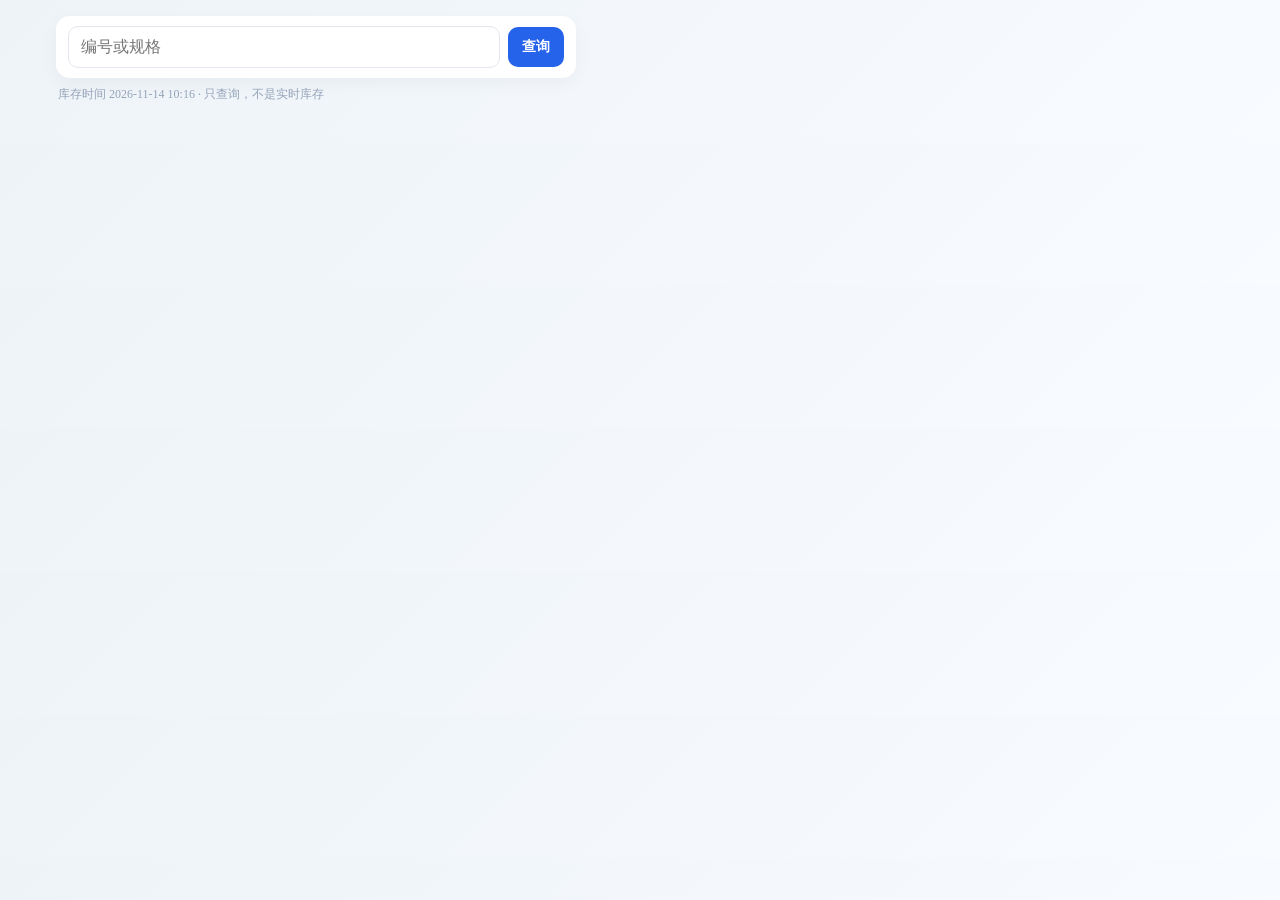
<file: s.html>
<!DOCTYPE html>
<html lang="zh">
<head>
<meta charset="UTF-8">
<meta http-equiv="refresh" content="0;url=sales.html">
<title>库存查询</title>
</head>
<body>
<a href="sales.html">打开库存查询</a>
</body>
</html>
</file>
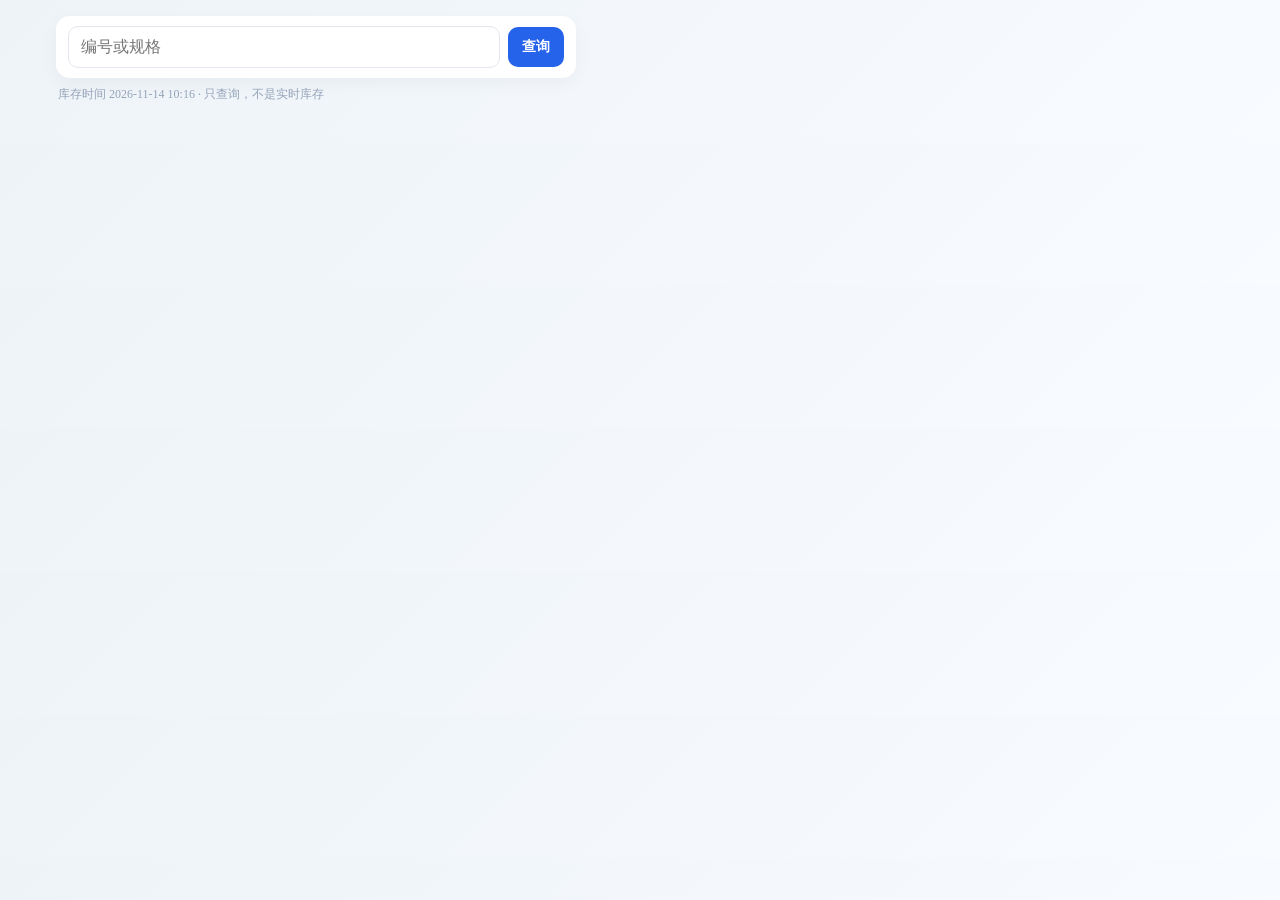
<file: sales.html>
<!DOCTYPE html>
<html lang="zh">
<head>
<meta charset="UTF-8">
<meta name="viewport" content="width=device-width, initial-scale=1">
<title>库存查询</title>
<meta http-equiv="Cache-Control" content="no-cache">
<link rel="stylesheet" href="css/style.css?v=20261106a">
</head>
<body>
<div class="container">
  <div class="search-box">
    <div class="search-row">
      <input id="searchInput" placeholder="编号或规格">
      <button type="button" id="btnSearch"><span>查询</span></button>
    </div>
  </div>
  <div id="sub" style="font-size:12px;color:#94a3b8;margin:-4px 2px 10px;">库存时间 <span id="when">—</span> · 只查询，不是实时库存</div>
  <div id="result"></div>
</div>
<div id="imgModal" class="modal"><img id="modalImg"></div>
<script src="js/sales_data.js?v=202611140809"></script>
<script>
document.getElementById("when").textContent = window.SALES_UPDATED_AT || "—";
function esc(s){return String(s==null?"":s).replace(/[&<>]/g,function(c){return {"&":"&","<":"<",">":">"}[c];});}
function normalizeSpec(s){
  s=String(s==null?"":s).trim();
  if(!s) return "";
  s=s.replace(/[＊×✕✖*]/g,"x").replace(/X/g,"x").replace(/\s+/g,"");
  var parts=s.split("x").filter(function(p){return p!=="";});
  return parts.length>=2?parts[0]+"x"+parts[1]:s;
}
function packLine(item){
  var parts=[];
  if(Number(item.piecesPerBox)>0) parts.push(Number(item.piecesPerBox)+"片/箱");
  if(Number(item.boxWeight)>0) parts.push(Number(item.boxWeight)+"kg");
  if(item.packaging) parts.push(item.packaging);
  return parts.join(" · ");
}
function render(list){
  var resultDiv=document.getElementById("result");
  if(!list.length){resultDiv.innerHTML="<div style='padding:16px;color:#94a3b8;'>未找到库存</div>";return;}
  var desktop=window.innerWidth>=768;
  if(desktop){
    var html='<div class="result-table"><div class="result-header"><div>图片</div><div>编号</div><div>规格</div><div>色号</div><div>库存</div><div>留货</div><div>仓库</div></div>';
    list.forEach(function(item){
      var imageUrl=location.origin+"/images/"+encodeURIComponent(item.code||"")+".jpg";
      var stockColor=item.stock>10?"#2ecc71":item.stock>0?"#f39c12":"#e74c3c";
      var pack=packLine(item);
      var reserveHtml=item.reserved>0?(item.reserved+(item.reserveDetail?"<br><span style=\"font-size:12px;color:#c0392b;\">"+esc(item.reserveDetail)+"</span>":"")):"0";
      html+='<div class="result-row"><div onclick="openModal(\''+imageUrl+'\')"><img src="'+imageUrl+'" loading="lazy" style="width:50px;height:50px;border-radius:6px;object-fit:cover;" onerror="this.style.display=\'none\'"></div>'+
        '<div>'+esc(item.code)+(pack?'<div style="font-size:11px;color:#64748b;margin-top:2px;">'+esc(pack)+'</div>':'')+'</div>'+
        '<div>'+esc(normalizeSpec(item.spec)||item.spec||"-")+'</div><div>'+esc(item.color||"-")+'</div>'+
        '<div style="font-weight:700;color:'+stockColor+'">'+esc(item.stock)+'</div><div>'+reserveHtml+'</div><div>'+esc(item.warehouse||"-")+'</div></div>';
    });
    resultDiv.innerHTML=html+'</div>';
    return;
  }
  var mobile="";
  list.forEach(function(item){
    var imageUrl=location.origin+"/images/"+encodeURIComponent(item.code||"")+".jpg";
    var stockColor=item.stock>10?"#2ecc71":item.stock>0?"#f39c12":"#e74c3c";
    var pack=packLine(item);
    var reserveHtml='<span style="font-size:11px;padding:3px 8px;border-radius:999px;background:#e5e7eb;color:#666;">留货 0</span>';
    if(item.reserved>0){
      reserveHtml='<div style="margin-top:2px;"><span style="font-size:11px;padding:3px 8px;border-radius:999px;background:#ef4444;color:#fff;">留货 '+esc(item.reserved)+'</span>'+(item.reserveDetail?'<div style="margin-top:4px;font-size:12px;color:#c0392b;line-height:1.4;">客户：'+esc(item.reserveDetail)+'</div>':'')+'</div>';
    }
    mobile+='<div class="card" style="display:flex;align-items:center;gap:12px;">'+
      '<div onclick="openModal(\''+imageUrl+'\')"><img src="'+imageUrl+'" loading="lazy" style="width:58px;height:58px;border-radius:8px;object-fit:cover;" onerror="this.style.display=\'none\'"></div>'+
      '<div style="flex:1;min-width:0;"><div style="font-weight:600;font-size:15px;">'+esc(item.code)+'</div>'+
      '<div style="font-size:13px;color:#555;margin-top:2px;">'+esc(normalizeSpec(item.spec)||item.spec||"-")+' | 色号 '+esc(item.color||"-")+'</div>'+
      (pack?'<div style="font-size:12px;color:#64748b;margin-top:3px;">'+esc(pack)+'</div>':'')+
      '<div style="margin-top:6px;">'+reserveHtml+'</div></div>'+
      '<div style="text-align:right;flex-shrink:0;"><div style="display:inline-block;font-size:11px;padding:4px 10px;border-radius:999px;background:#eef3f8;color:#2c3e50;font-weight:500;margin-bottom:6px;">'+esc(item.warehouse||"-")+'</div>'+
      '<div style="font-size:16px;font-weight:700;padding:6px 12px;border-radius:10px;background:'+stockColor+';color:#fff;">'+esc(item.stock)+'</div></div></div>';
  });
  resultDiv.innerHTML=mobile;
}
function run(){
  var raw=document.getElementById("searchInput").value.trim();
  var k=raw.toLowerCase();
  var spec=normalizeSpec(raw).toLowerCase();
  if(typeof DATA==="undefined"||!DATA.length){document.getElementById("result").innerHTML="<div style='padding:16px;color:#94a3b8;'>库存还没加载好，请关掉页面再打开</div>";return;}
  if(!k){document.getElementById("result").innerHTML="<div style='padding:16px;color:#94a3b8;'>请输入编号或规格</div>";return;}
  var hits=DATA.filter(function(r){
    return String(r.code||"").toLowerCase().indexOf(k)>=0||String(r.spec||"").toLowerCase().indexOf(k)>=0||(spec&&String(r.spec||"").toLowerCase().indexOf(spec)>=0)||String(r.color||"").toLowerCase().indexOf(k)>=0;
  });
  hits.sort(function(a,b){
    var ca=String(a.code||"").toLowerCase(), cb=String(b.code||"").toLowerCase();
    var ea=ca===k?0:(ca.indexOf(k)===0?1:2);
    var eb=cb===k?0:(cb.indexOf(k)===0?1:2);
    return ea-eb||ca.localeCompare(cb,"zh-CN");
  });
  render(hits);
}
document.getElementById("btnSearch").onclick=run;
document.getElementById("searchInput").addEventListener("keydown",function(e){if(e.key==="Enter")run();});
window.openModal=function(src){var m=document.getElementById("imgModal");document.getElementById("modalImg").src=src;m.style.display="flex";};
document.getElementById("imgModal").onclick=function(){this.style.display="none";};
</script>
</body>
</html>
</file>
<file: css/style.css>
/* v20260902s: language switcher removed */
*{box-sizing:border-box}

body{
  margin:0;
  font-family:-apple-system,BlinkMacSystemFont,"Segoe UI",Roboto;
  background:linear-gradient(135deg,#eef3f8,#f8fbff);
  color:#2c3e50;
}

header{
  background:#fff;
  color:#1f2937;
  padding:8px 6px 6px;
  font-size:18px;
  font-weight:600;
  display:flex;
  justify-content:space-between;
  align-items:center;
}

/* 前台统一顶栏：浅色底 + 彩色图标 */
.app-nav{
  background:#ffffff;
  padding:6px 3px 5px;
  padding-left:max(3px, env(safe-area-inset-left));
  padding-right:max(3px, env(safe-area-inset-right));
  display:flex;
  justify-content:space-between;
  align-items:stretch;
  gap:2px;
  position:sticky;
  top:0;
  z-index:50;
  box-sizing:border-box;
  width:100%;
  border-bottom:1px solid #e8edf3;
  box-shadow:0 2px 10px rgba(15, 23, 42, 0.05);
}
.app-nav .nav-item{
  flex:1 1 0;
  min-width:0;
  max-width:100%;
  display:flex;
  flex-direction:column;
  align-items:center;
  justify-content:center;
  gap:3px;
  padding:6px 2px 5px;
  color:#64748b;
  text-decoration:none;
  font-size:10px;
  font-weight:600;
  line-height:1.1;
  border-radius:12px;
  -webkit-tap-highlight-color:transparent;
  overflow:hidden;
  transition:background .15s ease, color .15s ease, transform .12s ease;
}
.app-nav .nav-item > span{
  max-width:100%;
  overflow:hidden;
  text-overflow:ellipsis;
  text-align:center;
  white-space:nowrap;
}
.app-nav .nav-item svg{
  width:22px;
  height:22px;
  flex-shrink:0;
  stroke:none;
  fill:currentColor;
}
.app-nav .nav-item:active{
  transform:scale(0.96);
}

/* 各入口独立配色 */
.app-nav .nav-stock{ color:#0ea5e9; }
.app-nav .nav-transit{ color:#f59e0b; }
.app-nav .nav-ship{ color:#22c55e; }
.app-nav .nav-boxes{ color:#d97706; }
.app-nav .nav-grout{ color:#a855f7; }
.app-nav .nav-report{ color:#06b6d4; }
.app-nav .nav-admin{ color:#64748b; }

.app-nav .nav-stock.active{ background:#e0f2fe; color:#0284c7; }
.app-nav .nav-transit.active{ background:#fef3c7; color:#d97706; }
.app-nav .nav-ship.active{ background:#dcfce7; color:#16a34a; }
.app-nav .nav-boxes.active{ background:#ffedd5; color:#c2410c; }
.app-nav .nav-grout.active{ background:#f3e8ff; color:#7e22ce; }
.app-nav .nav-report.active{ background:#cffafe; color:#0e7490; }
.app-nav .nav-admin.active{ background:#f1f5f9; color:#334155; }

.container{
  max-width:1200px;
  margin:16px auto 40px;
  padding:0 16px;
}

.search-box{
  background:#fff;
  padding:10px 12px;
  border-radius:14px;
  box-shadow:0 6px 18px rgba(0,0,0,0.04);
  margin-bottom:12px;
  box-sizing:border-box;
  width:100%;
  max-width:520px;
  overflow:visible;
}

.search-row{
  display:flex;
  flex-wrap:wrap;
  gap:8px;
  align-items:center;
  width:100%;
  box-sizing:border-box;
}

/* 输入框吃剩余宽度，按钮永不被挤出屏幕 */
.search-row input{
  flex:1 1 0;
  min-width:0;
  width:0;
  padding:11px 12px;
  border-radius:10px;
  border:1px solid #e3e8ef;
  font-size:16px; /* iOS 避免自动放大 */
  box-sizing:border-box;
}

.search-row #btnSearch{
  flex:0 0 auto;
  flex-shrink:0;
  padding:11px 14px;
  border:none;
  border-radius:10px;
  background:#2563eb;
  color:#fff;
  font-size:14px;
  font-weight:600;
  cursor:pointer;
  white-space:nowrap;
}

.search-row #btnRefresh{
  flex:0 0 auto;
  padding:11px 12px;
  border:1px solid #e2e8f0;
  border-radius:10px;
  background:#fff;
  color:#64748b;
  font-size:14px;
  font-weight:600;
  box-shadow:none;
  cursor:pointer;
  white-space:nowrap;
}

.search-row #btnRefresh:hover{
  color:#1f2f46;
}

/* 兼容旧结构 */
.search-buttons{
  display:flex;
  gap:12px;
  margin-top:12px;
}
.search-buttons button{
  flex:1;
  padding:12px;
  border:none;
  border-radius:12px;
  font-size:14px;
  cursor:pointer;
}
.search-buttons button:first-child{
  background:#3498db;
  color:#fff;
}
.search-buttons button:last-child{
  background:#ecf0f3;
  color:#2c3e50;
}

/* 手机：输入+查询同一行（按钮固定不挤出）；刷新单独一行靠右 */
@media(max-width:640px){
  .container{
    padding:0 10px;
  }
  .search-box{
    padding:10px;
  }
  .search-row{
    flex-wrap:wrap;
    gap:8px;
  }
  .search-row input{
    flex:1 1 0;
    min-width:0;
    width:0;
  }
  .search-row #btnSearch{
    flex:0 0 auto;
    flex-shrink:0;
    padding:11px 12px;
  }
  .app-nav .nav-item{
    font-size:10px;
    padding:5px 1px 4px;
    gap:2px;
  }
  .app-nav .nav-item svg{
    width:20px;
    height:20px;
  }
}

.table-header,
.table-row,
.result-header,
.result-row{
  display:grid;
  grid-template-columns:70px minmax(110px,1.4fr) minmax(90px,1fr) minmax(70px,0.9fr) 90px minmax(90px,1fr) 90px;
  align-items:center;
  gap:8px 10px;
  padding:14px 16px;
  box-sizing:border-box;
  width:100%;
}

.table-header,
.result-header{
  background:linear-gradient(90deg,#3a8dde,#2f7dd1);
  color:#fff;
  font-weight:600;
  border-radius:14px 14px 0 0;
}

.table-row,
.result-row{
  background:#fff;
  border-bottom:1px solid #f0f2f5;
}

.result-table{
  width:100%;
  overflow-x:auto;
  border-radius:14px;
  box-shadow:0 6px 18px rgba(0,0,0,0.04);
  background:#fff;
}

.result-header > div,
.result-row > div{
  min-width:0;
  word-break:break-word;
}

.result-row img{
  width:50px;
  height:50px;
  border-radius:6px;
  object-fit:cover;
  display:block;
}

.img-col img{
  width:70px;
  height:70px;
  object-fit:cover;
  border-radius:10px;
}

.card{
  background:#fff;
  border-radius:16px;
  padding:18px;
  box-shadow:0 8px 24px rgba(0,0,0,0.04);
  margin-bottom:16px;
}

.modal{
  display:none;
  position:fixed;
  inset:0;
  background:rgba(0,0,0,0.75);
  z-index:999;
  align-items:center;
  justify-content:center;
  padding:20px;
}
.modal img{
  max-width:95%;
  max-height:90%;
  border-radius:12px;
}

@media(max-width:768px){
  .table-header,
  .result-header{ display:none !important; }

  .table-row{
    display:grid;
    grid-template-columns:80px 1fr;
    gap:10px;
    padding:12px;
    border-radius:12px;
    margin-bottom:10px;
    border:1px solid #eef2f6;
  }

  .table-row > div:not(.img-col){
    display:grid;
    grid-template-columns:1fr 1fr;
    gap:6px 10px;
  }

  .table-row > div:not(.img-col) > div{
    font-size:13px;
  }

  .table-row div[data-label]::before{
    content:attr(data-label) ": ";
    color:#64748b;
    font-weight:500;
  }

  .result-header,
  .result-row{
    display:block;
  }
}

.gear{
  cursor:pointer;
  font-size:18px;
  opacity:0.9;
}

@media(max-width:768px){
  .table-header,
  .table-row,
  .result-header,
  .result-row,
  .result-table{
  }
}

.card input[type="text"],
.card input[type="password"],
.card input[type="number"],
.card input[type="date"],
.card input:not([type]),
.tab input[type="text"],
.tab input[type="number"],
.tab input:not([type]){
  padding:10px 12px;
  border:1px solid #e3e8ef;
  border-radius:10px;
  font-size:14px;
  outline:none;
  margin:4px 0 10px;
}

.card input:focus,
.tab input:focus{
  border-color:#3498db;
  box-shadow:0 0 0 3px rgba(52,152,219,0.12);
}

.card button,
.tab button,
.nav-card button{
  appearance:none;
  -webkit-appearance:none;
  border:none;
  border-radius:10px;
  padding:10px 18px;
  font-size:14px;
  font-weight:500;
  cursor:pointer;
  background:#3498db;
  color:#fff;
  transition:background 0.15s, transform 0.1s, box-shadow 0.15s;
  box-shadow:0 2px 8px rgba(52,152,219,0.25);
}

.card button:hover,
.tab button:hover,
.nav-card button:hover{
  background:#2980b9;
}

.card button:active,
.tab button:active,
.nav-card button:active{
  transform:scale(0.98);
}

.nav-card{
  display:flex;
  flex-wrap:wrap;
  gap:10px;
  align-items:center;
}

.nav-card button{
  background:#eef3f8;
  color:#2c3e50;
  box-shadow:none;
  font-weight:600;
}

.nav-card button:hover{
  background:#dce6f0;
  color:#1f2f46;
}

.nav-card #btnLogout{
  background:#fdecea;
  color:#e74c3c;
  margin-left:auto;
}

.nav-card #btnLogout:hover{
  background:#f9d6d2;
}

.card button.btn-secondary,
button.btn-secondary{
  background:#ecf0f3;
  color:#2c3e50;
  box-shadow:none;
}

.card button.btn-secondary:hover{
  background:#dde3e8;
}

#btnLogin{
  width:100%;
  margin-top:8px;
  padding:12px;
  border-radius:12px;
  font-size:15px;
}

#loginSection input{
  width:100%;
  display:block;
}

.card input[type="file"]{
  font-size:13px;
  color:#555;
  margin-right:10px;
}

.file-row{
  display:flex;
  flex-wrap:wrap;
  align-items:center;
  gap:10px;
}

/* 白底/浅底按钮：避免被通用 color:#fff 盖成白字看不见 */
.card button[style*="background:#fff"],
.tab button[style*="background:#fff"],
.card button[style*="background: #fff"],
.tab button[style*="background: #fff"],
.card button[style*="background:#f8"],
.tab button[style*="background:#f8"],
.card button[style*="background:#ee"],
.tab button[style*="background:#ee"],
.card button[style*="background:#e5"],
.tab button[style*="background:#e5"],
.card button[style*="background:#f1"],
.tab button[style*="background:#f1"],
.card button[style*="background:#fef"],
.tab button[style*="background:#fef"]{
  color:#1f2937 !important;
  box-shadow:none !important;
}
</file>
